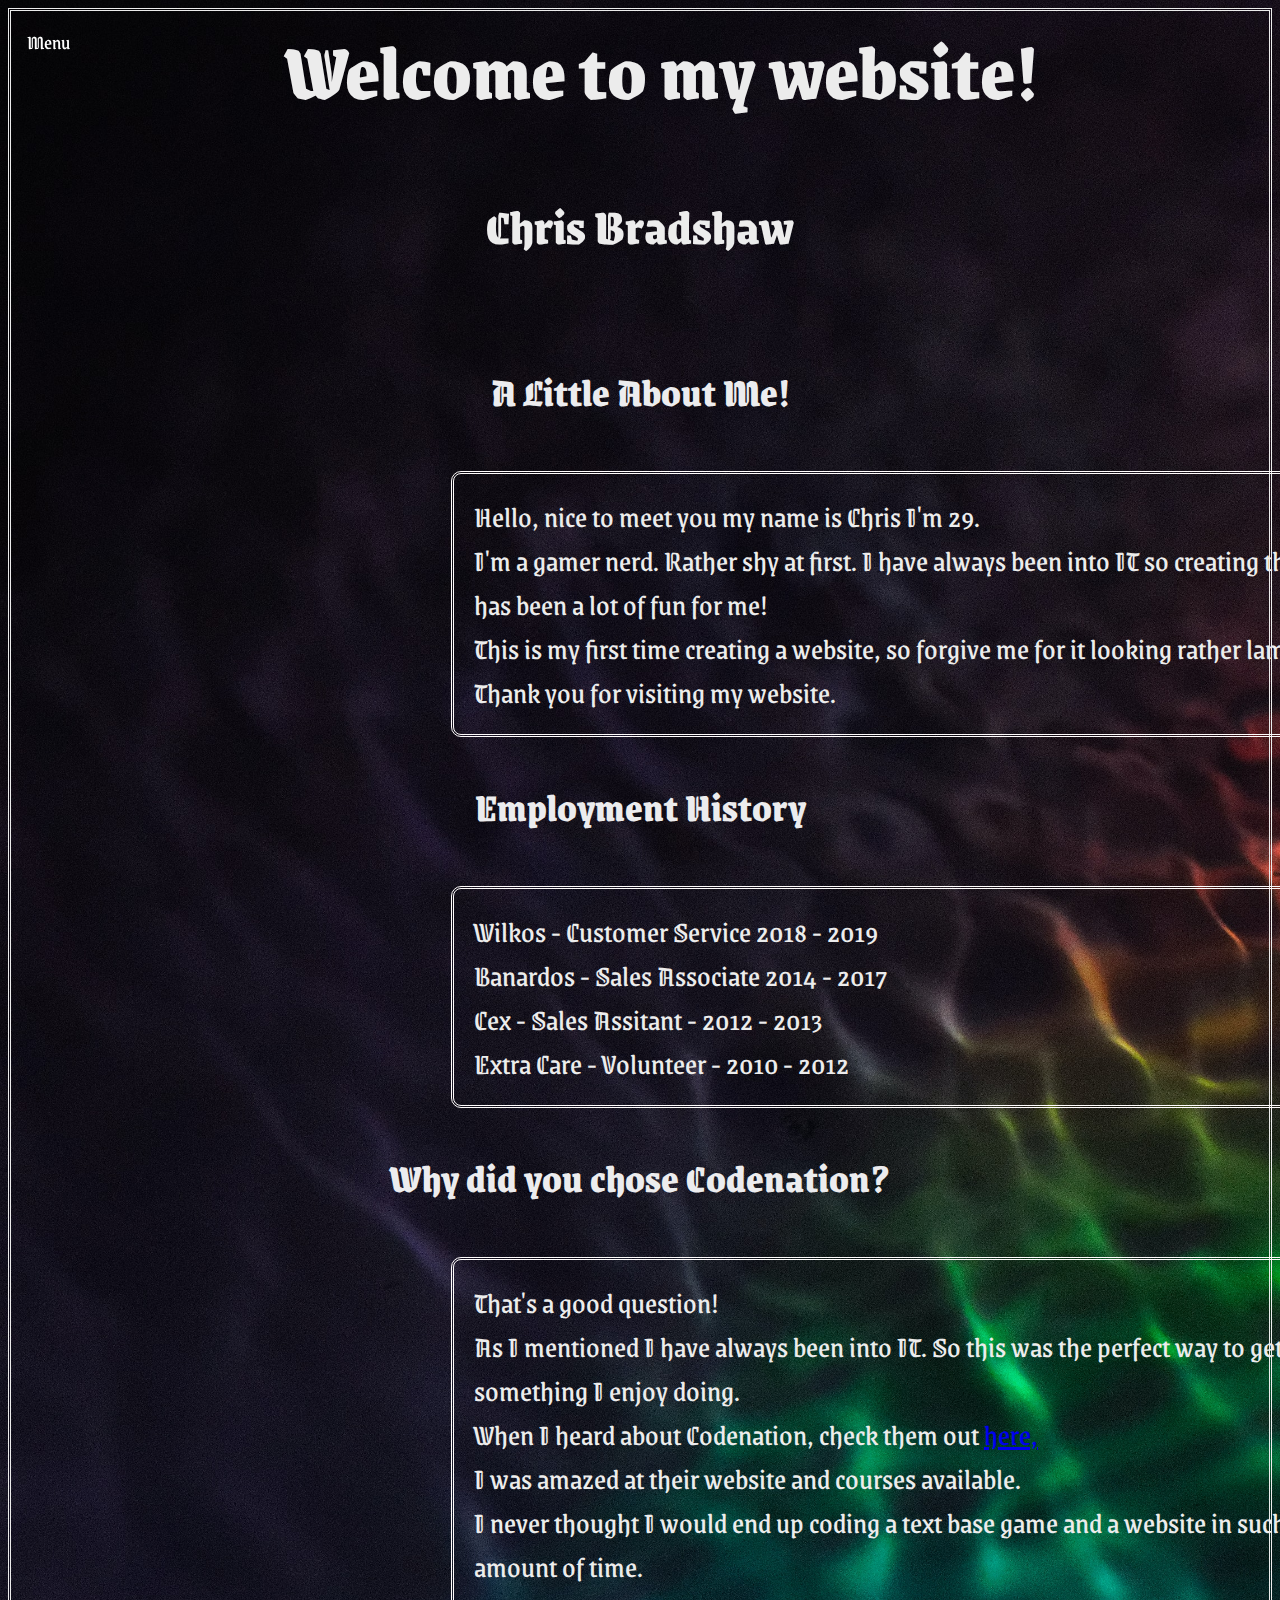
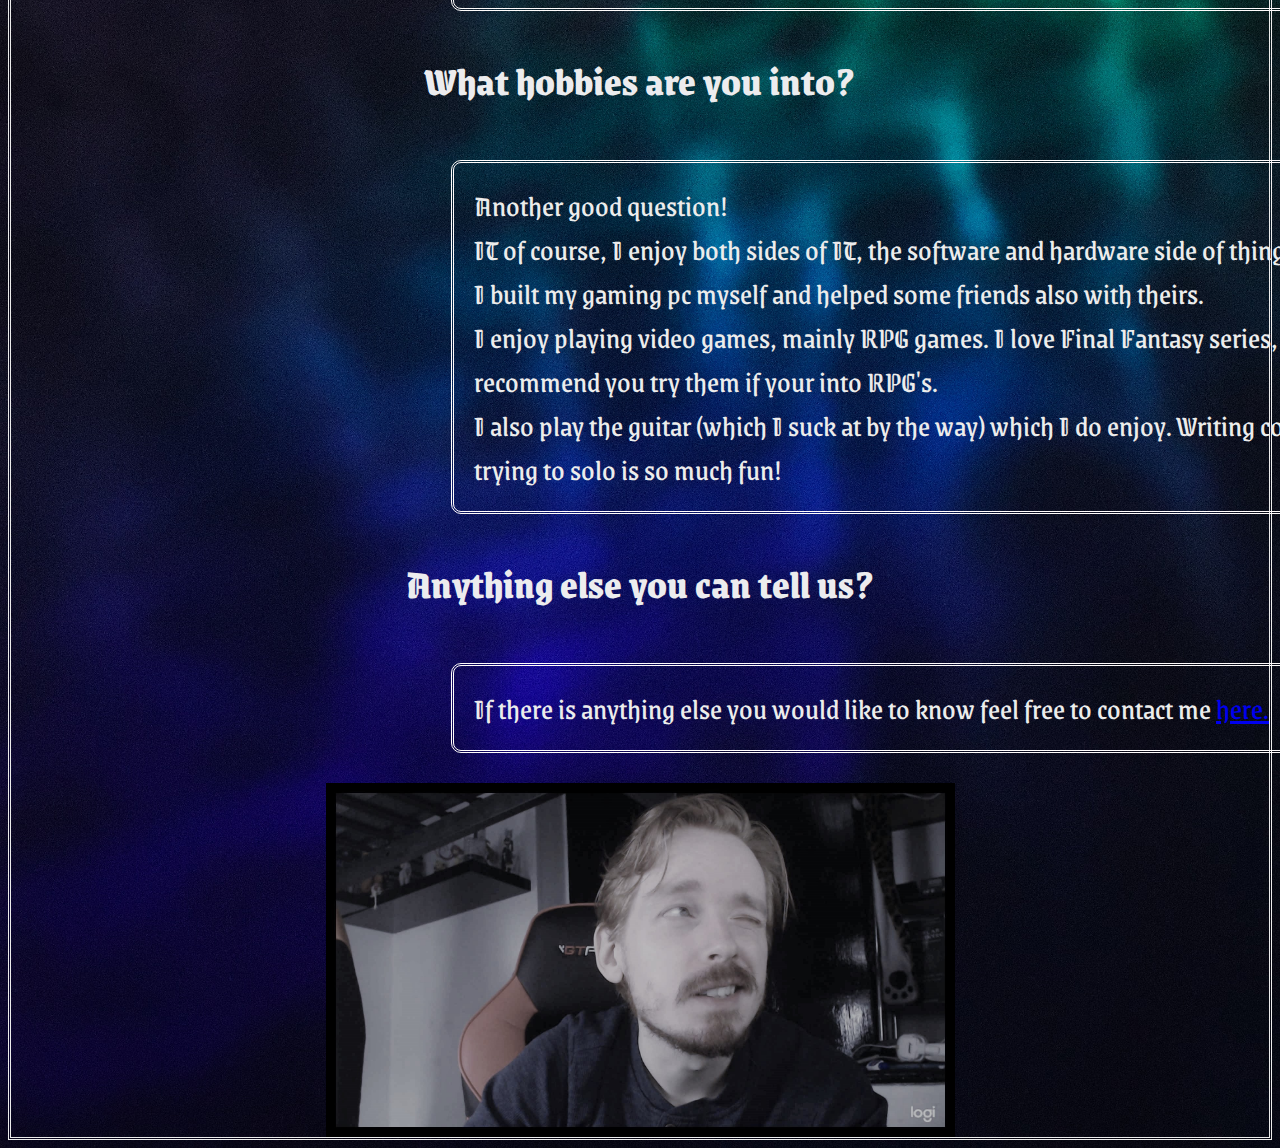
<file: index.html>
<!DOCTYPE html>
<html lang="en">
<head>
    <meta charset="UTF-8">
    <link rel="stylesheet" type="text/css" href="main.css">


    <div class="dropdown">
        <button class="dropbtn">Menu</button>
        <div class="dropdown-content">
        <ul><a href="index.html">Home</a>
        <a href="unit1o1.html">Unit 1 - Outcome 1</a>
        <a href="unit1o2.html">Unit 1 - Outcome 2</a>
        <a href="unit1o3.html">Unit 1 - Outcome 3</a>
        <a href="unit2o1.html">Unit 2 - Outcome 1</a>
        <a href="contactme.html">Contact Me</a>
        </ul>
        </div>
    </div>    
</head>
<body>

        <h1 id="Title"><b>Welcome to my website!</h1></b>   
        <br>
        <h2><b>Chris Bradshaw</b></h2>

    <title>My Homepage</title>

    <br>
    <h3><b>A Little About Me!</b></h3>
    <p>Hello, nice to meet you my name is Chris I'm 29.
    <br>I'm a gamer nerd. Rather shy at first. I have always been into IT so creating this website has been a lot of fun for me! 
    <br>This is my first time creating a website, so forgive me for it looking rather lame!
    <br>Thank you for visiting my website.</p>
    <div><h3><b>Employment History</b></h3>
    <p>Wilkos - Customer Service 2018 - 2019
    <br>Banardos - Sales Associate 2014 - 2017
    <br>Cex - Sales Assitant - 2012 - 2013
    <br>Extra Care - Volunteer - 2010 - 2012</p></div>
    
    <div><h3><b>Why did you chose Codenation?</b></h3>
    <p>That's a good question!
    <br>As I mentioned I have always been into IT. So this was the perfect way to get into something I enjoy doing.
    <br>When I heard about Codenation, check them out <a href="https://wearecodenation.com/" target="_blank">here,</a>
    <br>I was amazed at their website and courses available. 
    <br>I never thought I would end up coding a text base game and a website in such a short amount of time.</p></div>
    <div><h3><b>What hobbies are you into?</b></h3></div>
    <p>Another good question!
    <br>IT of course, I enjoy both sides of IT, the software and hardware side of things.
    <br>I built my gaming pc myself and helped some friends also with theirs.
    <br>I enjoy playing video games, mainly RPG games. I love Final Fantasy series, I would recommend you try them if your into RPG's.
    <br>I also play the guitar (which I suck at by the way) which I do enjoy. Writing cool riffs and trying to solo is so much fun!</div>
    <div><h3><b>Anything else you can tell us?</b></h3>
    <p>If there is anything else you would like to know feel free to contact me <a href="contactme.html">here.</a></p></div>
    
    <img src="images/2019-10-16_11-33-57 (2).jpg" alt="Picture or Me">
</body>
</html>
</file>
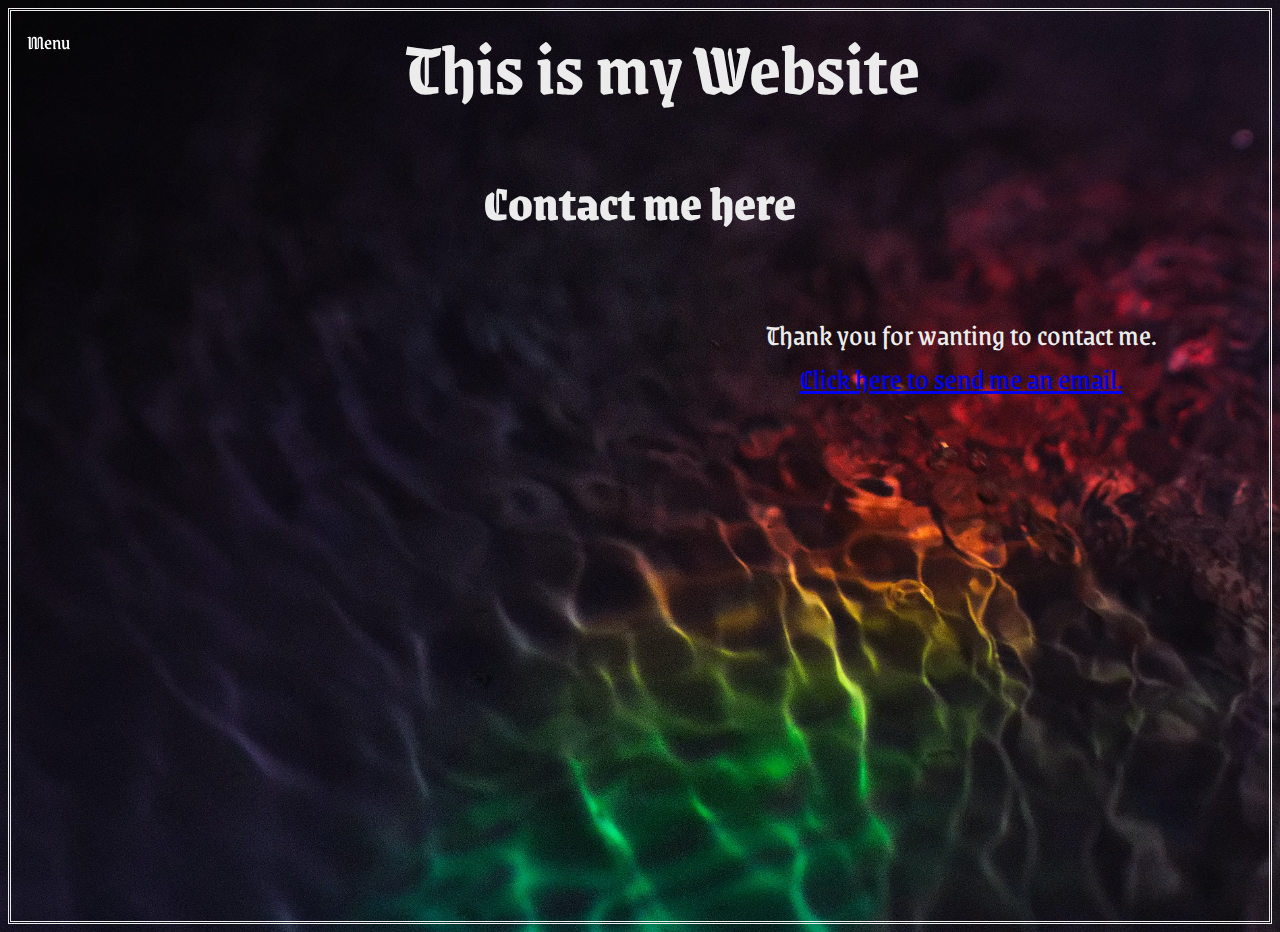
<file: contactme.html>
<!DOCTYPE html>
<html lang="en">
<head>
    <meta charset="UTF-8">
    <link rel="stylesheet" type="text/css" href="main.css">
    <div class="dropdown">
        <button class="dropbtn">Menu</button>
        <div class="dropdown-content">
        <ul><a href="index.html">Home</a>
        <a href="unit1o1.html">Unit 1 - Outcome 1</a>
        <a href="unit1o2.html">Unit 1 - Outcome 2</a>
        <a href="unit1o3.html">Unit 1 - Outcome 3</a>
        <a href="unit2o1.html">Unit 2 - Outcome 1</a>
        <a href="contactme.html">Contact Me</a></li>
        </ul>
        </div>
    </div> 

    <h1>This is my Website</h1> 
<!-- Heading 1 - 6, 1 being largest etc -->
    <div>
        <h2><b>Contact me here</h2></b>  
    </div>
    <title>Contact Me</title>
</head>
<body>

<div><p id="contactme">Thank you for wanting to contact me.
    <br><a href="mailto:chrisb-1991@outlook.com?
        subject="HTML link>Click here to send me an email.</a></p></div>  
        <br>
        <br>
        <br>
        <br>
        <br>
        <br>
        <br>
        <br>
        <br>
        <br>
        <br>
        <br>
        <br>
        <br>
        <br>
        <br>
        <br>
        <br>
        <br>
        <br>
        <br>
        <br>
        <br>
        <br>
        <br>
        <br>

</body>
</html>
</file>
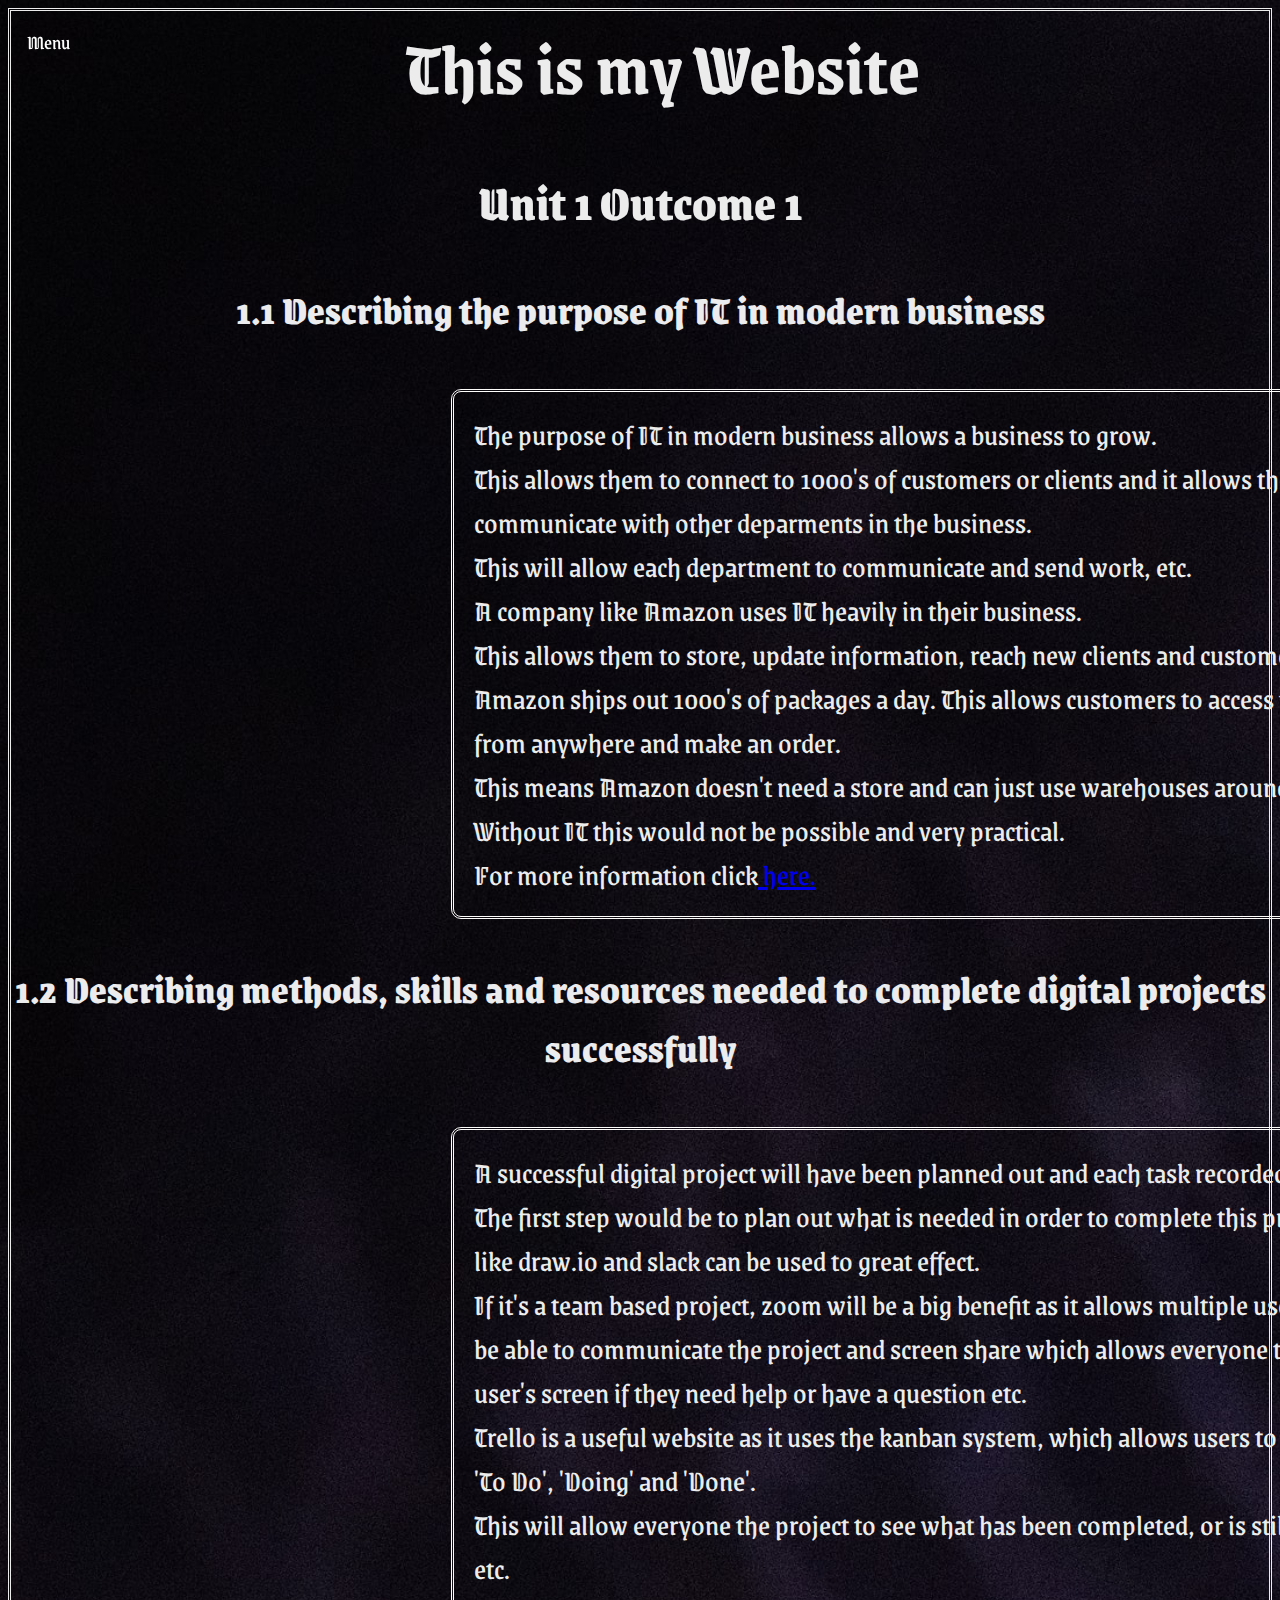
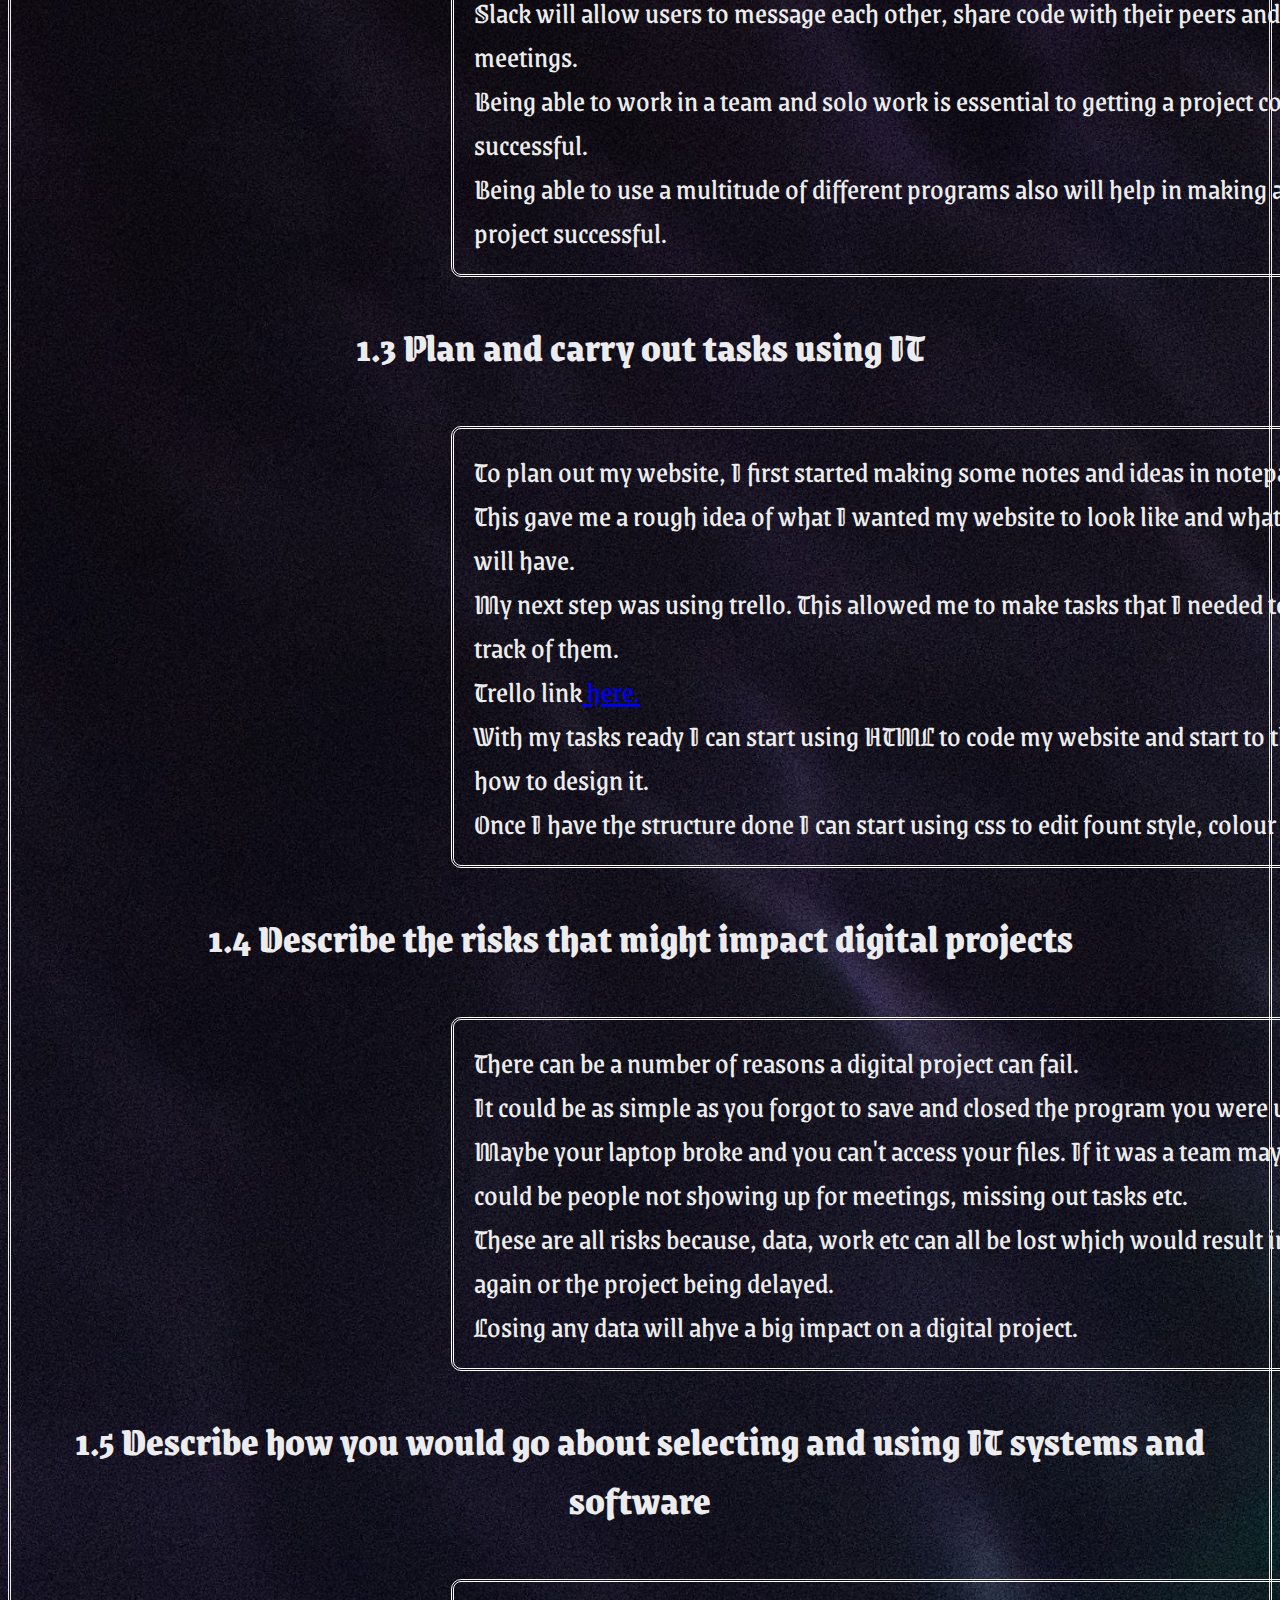
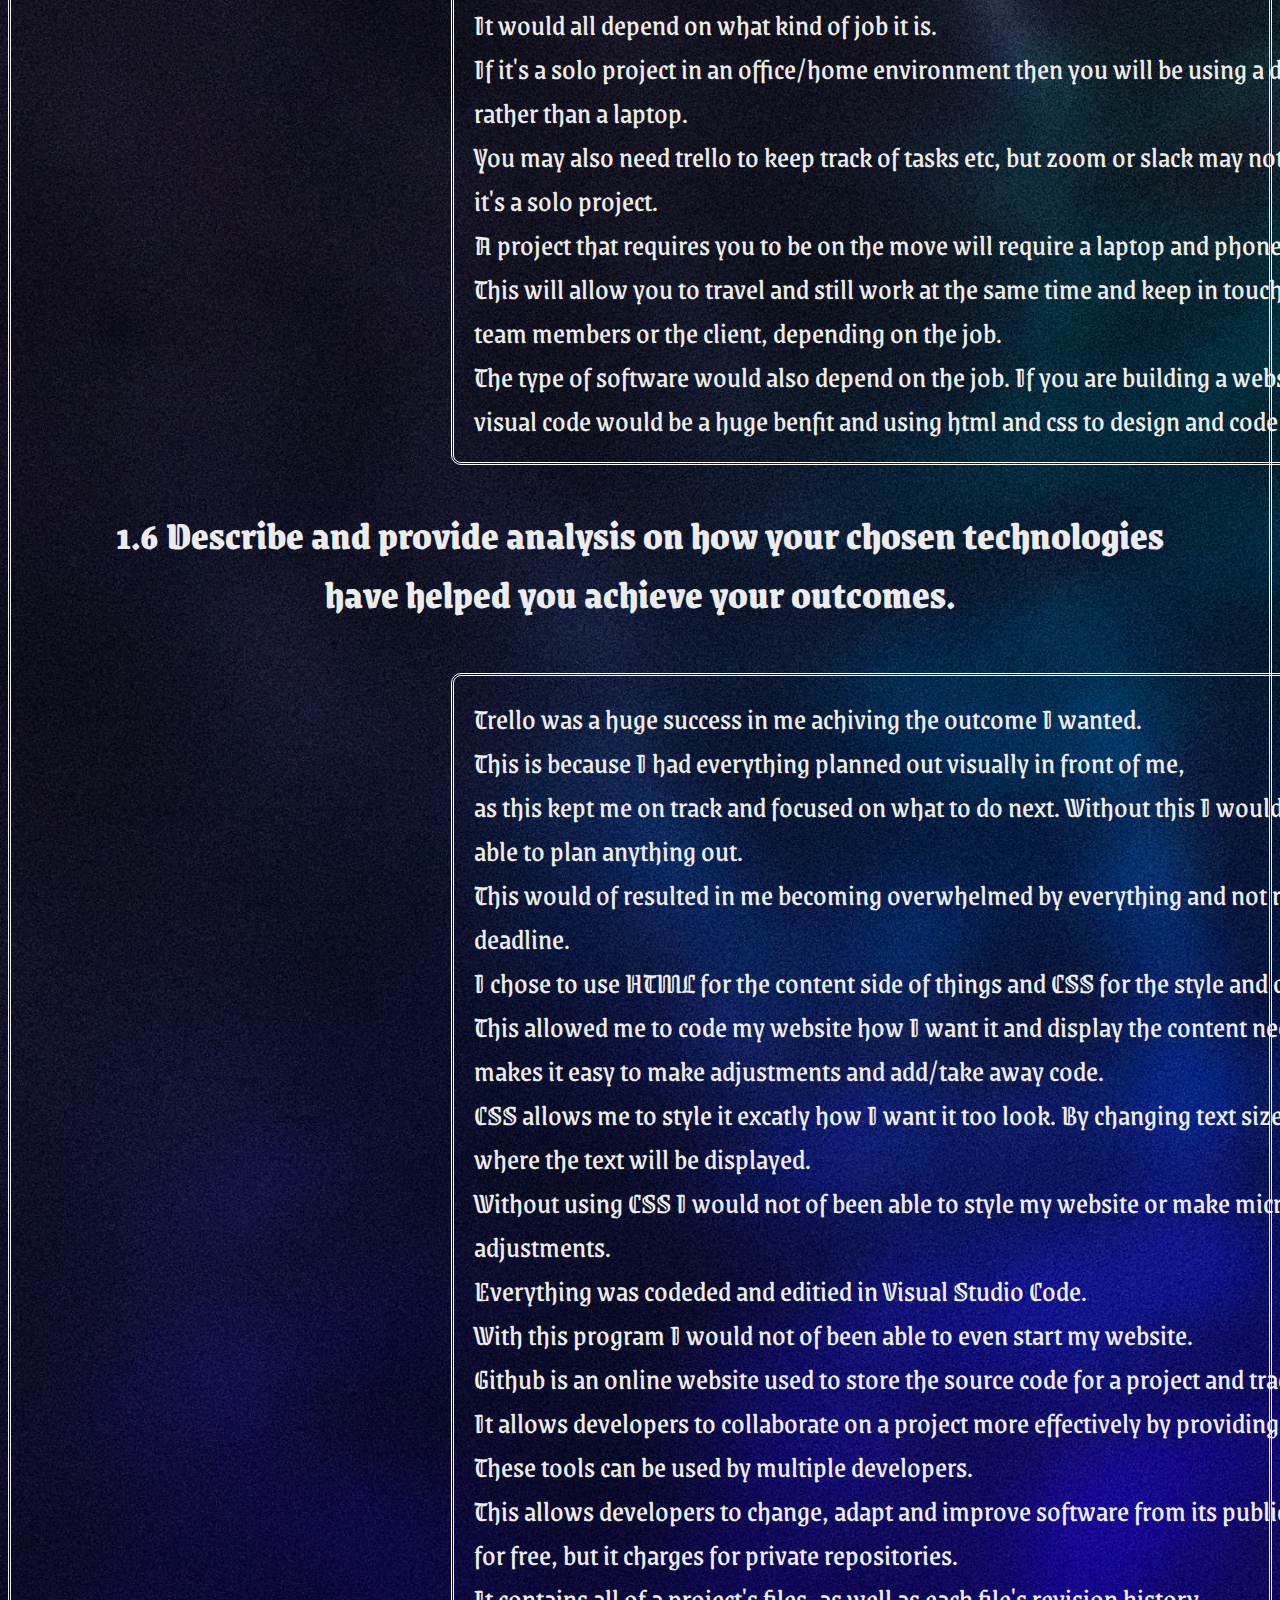
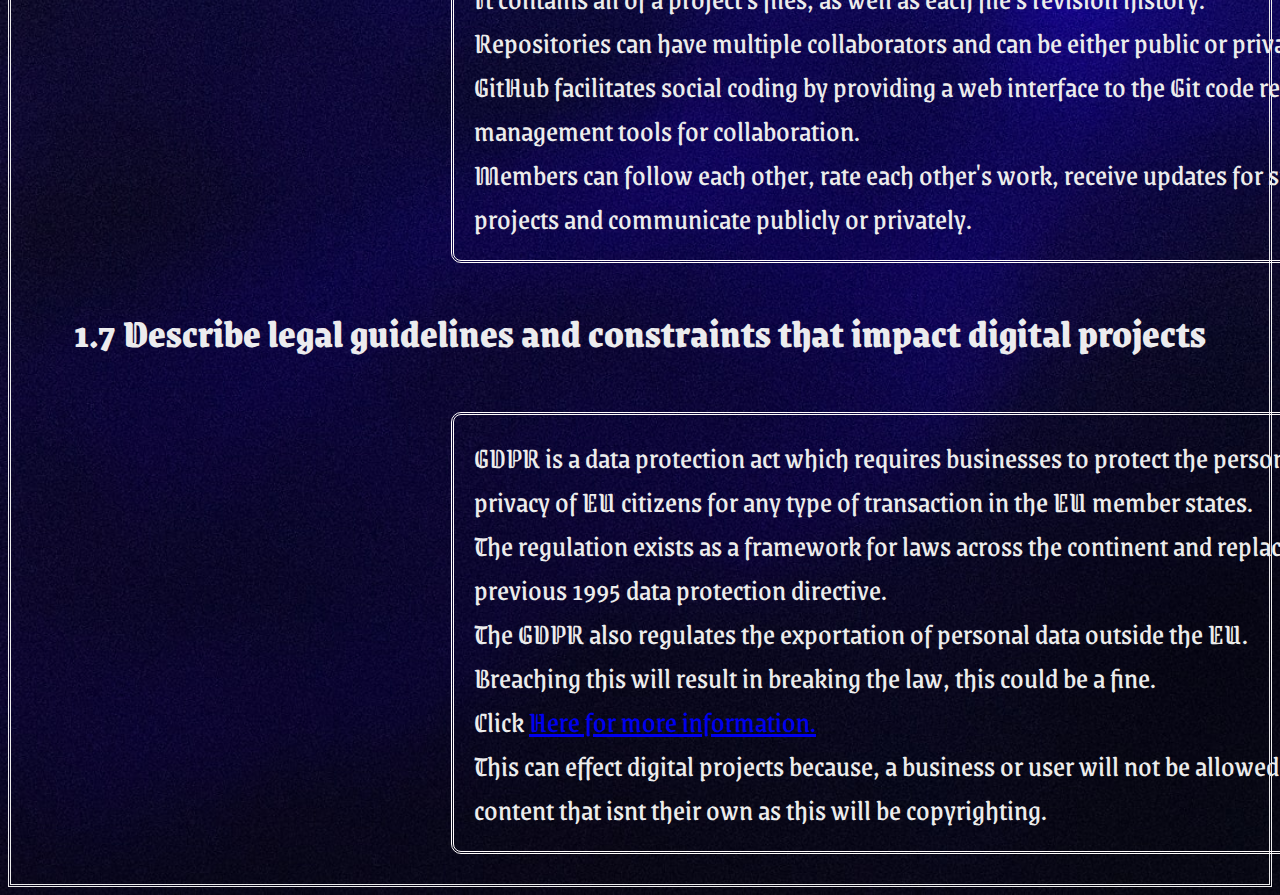
<file: unit1o1.html>
<!DOCTYPE html>
<html lang="en">
<head>
    <meta charset="UTF-8">
    <link rel="stylesheet" type="text/css" href="main.css">
    <div class="dropdown">
        <button class="dropbtn">Menu</button>
        <div class="dropdown-content">
        <ul><a href="index.html">Home</a>
        <a href="unit1o1.html">Unit 1 - Outcome 1</a>
        <a href="unit1o2.html">Unit 1 - Outcome 2</a>
        <a href="unit1o3.html">Unit 1 - Outcome 3</a>
        <a href="unit2o1.html">Unit 2 - Outcome 1</a>
        <a href="contactme.html">Contact Me</a></li>
        </ul>
        </div>
    </div> 

    <h1>This is my Website</h1> 
    <!-- Heading 1 - 6, 1 being largest etc -->
       
</head>
<body>
   
        <h2><b>Unit 1 Outcome 1</h2></b>   
    <title>Unit 1 Outcome 1</title>
    <div><h3><b>1.1 Describing the purpose of IT in modern business</b></h3> 
        <p> The purpose of IT in modern business allows a business to grow.
        <br>This allows them to connect to 1000's of customers or clients and it allows them to communicate with other deparments in the business.
        <br>This will allow each department to communicate and send work, etc. 
        <br>A company like Amazon uses IT heavily in their business.
        <br>This allows them to store, update information, reach new clients and customers etc.
        <br>Amazon ships out 1000's of packages a day. This allows customers to access their website from anywhere and make an order. 
        <br>This means Amazon doesn't need a store and can just use warehouses around the Country. 
        <br>Without IT this would not be possible and very practical.
        <br>For more information click<a href="https://www.south.edu/blog/importance-information-technology-business/"target="_blank"> here.</a></p></div> 

    <div><h3><b>1.2 Describing methods, skills and resources needed to complete digital projects successfully</b></h3>
        <p>A successful digital project will have been planned out and each task recorded.
        <br>The first step would be to plan out what is needed in order to complete this project. Tools like draw.io and slack can be used to great effect.
        <br>If it's a team based project, zoom will be a big benefit as it allows multiple users online to be able to communicate the project and screen share which allows everyone to see that user's screen if they need help or have a question etc.
        <br>Trello is a useful website as it uses the kanban system, which allows users to make a list of 'To Do', 'Doing' and 'Done'. 
        <br>This will allow everyone the project to see what has been completed, or is still in progress etc.
        <br>Slack will allow users to message each other, share code with their peers and set up zoom meetings.
        <br>Being able to work in a team and solo work is essential to getting a project complete and successful.
        <br>Being able to use a multitude of different programs also will help in making a digital project successful.
        <br></p></div>

    <div><h3><b>1.3 Plan and carry out tasks using IT</b></h3>
        <p>To plan out my website, I first started making some notes and ideas in notepad.
        <br>This gave me a rough idea of what I wanted my website to look like and what content it will have.
        <br>My next step was using trello. This allowed me to make tasks that I needed to do and keep track of them.
        <br>Trello link<a href="https://trello.com/b/LdwN87yC/website"target="_blank"> here.</a>
        <br>With my tasks ready I can start using HTML to code my website and start to think about how to design it.
        <br>Once I have the structure done I can start using css to edit fount style, colour etc
        <br></p></div>

        <div><h3><b>1.4 Describe the risks that might impact digital projects</b></h3>
        <p>There can be a number of reasons a digital project can fail.
        <br>It could be as simple as you forgot to save and closed the program you were using.
        <br>Maybe your laptop broke and you can't access your files. If it was a team maybe project it could be people not showing up for meetings, missing out tasks etc.
        <br>These are all risks because, data, work etc can all be lost which would result in starting again or the project being delayed.
        <br>Losing any data will ahve a big impact on a digital project.</p></div> 

     <div><h3><b>1.5 Describe how you would go about selecting and using IT systems and software</b></h3>
        <p>It would all depend on what kind of job it is.
        <br>If it's a solo project in an office/home environment then you will be using a desktop pc rather than a laptop.
        <br>You may also need trello to keep track of tasks etc, but zoom or slack may not be needed as it's a solo project.
        <br>A project that requires you to be on the move will require a laptop and phone.
        <br>This will allow you to travel and still work at the same time and keep in touch with other team members or the client, depending on the job.
        <br>The type of software would also depend on the job. If you are building a website, using visual code would be a huge benfit and using html and css to design and code it.</p></div> 
        
        <div><h3><b>1.6 Describe and provide analysis on how your chosen technologies 
            <br>have helped you achieve your outcomes.</b></h3>
            <p>Trello was a huge success in me achiving the outcome I wanted. 
            <br>This is because I had everything planned out visually in front of me,
            <br>as this kept me on track and focused on what to do next. Without this I wouldn't of been able to plan anything out.
            <br>This would of resulted in me becoming overwhelmed by everything and not reaching my deadline.
            <br>I chose to use HTML for the content side of things and CSS for the style and design.
            <br>This allowed me to code my website how I want it and display the content needed. It also makes it easy to make adjustments and add/take away code.
            <br>CSS allows me to style it excatly how I want it too look. By changing text size or adjusting where the text will be displayed.
            <br>Without using CSS I would not of been able to style my website or make micro adjustments.
            <br>Everything was codeded and editied in Visual Studio Code.
            <br>With this program I would not of been able to even start my website.
            <br>Github is an online website used to store the source code for a project and track the code.
            <br>It allows developers to collaborate on a project more effectively by providing tools to use. These tools can be used by multiple developers.
            <br>This allows developers to change, adapt and improve software from its public repositories for free, but it charges for private repositories.
            <br>It contains all of a project's files, as well as each file's revision history.
            <br>Repositories can have multiple collaborators and can be either public or private. 
            <br>GitHub facilitates social coding by providing a web interface to the Git code repository and management tools for collaboration.
            <br>Members can follow each other, rate each other's work, receive updates for specific projects and communicate publicly or privately.</p></div>
            
        <div><h3><b>1.7 Describe legal guidelines and constraints that impact digital projects</b></h3>    
        <p>GDPR is a data protection act which requires businesses to protect the personal data and privacy of EU citizens for any type of transaction in the EU member states. 
        <br>The regulation exists as a framework for laws across the continent and replaced the previous 1995 data protection directive.
        <br>The GDPR also regulates the exportation of personal data outside the EU. 
        <br>Breaching this will result in breaking the law, this could be a fine. 
        <br>Click <a href="https://ico.org.uk/for-organisations/guide-to-data-protection/guide-to-the-general-data-protection-regulation-gdpr//"target="_blank">Here for more information.</a>
        <br>This can effect digital projects because, a business or user will not be allowed to post any content that isnt their own as this will be copyrighting.</p></div>   
</body>
</html>
</file>
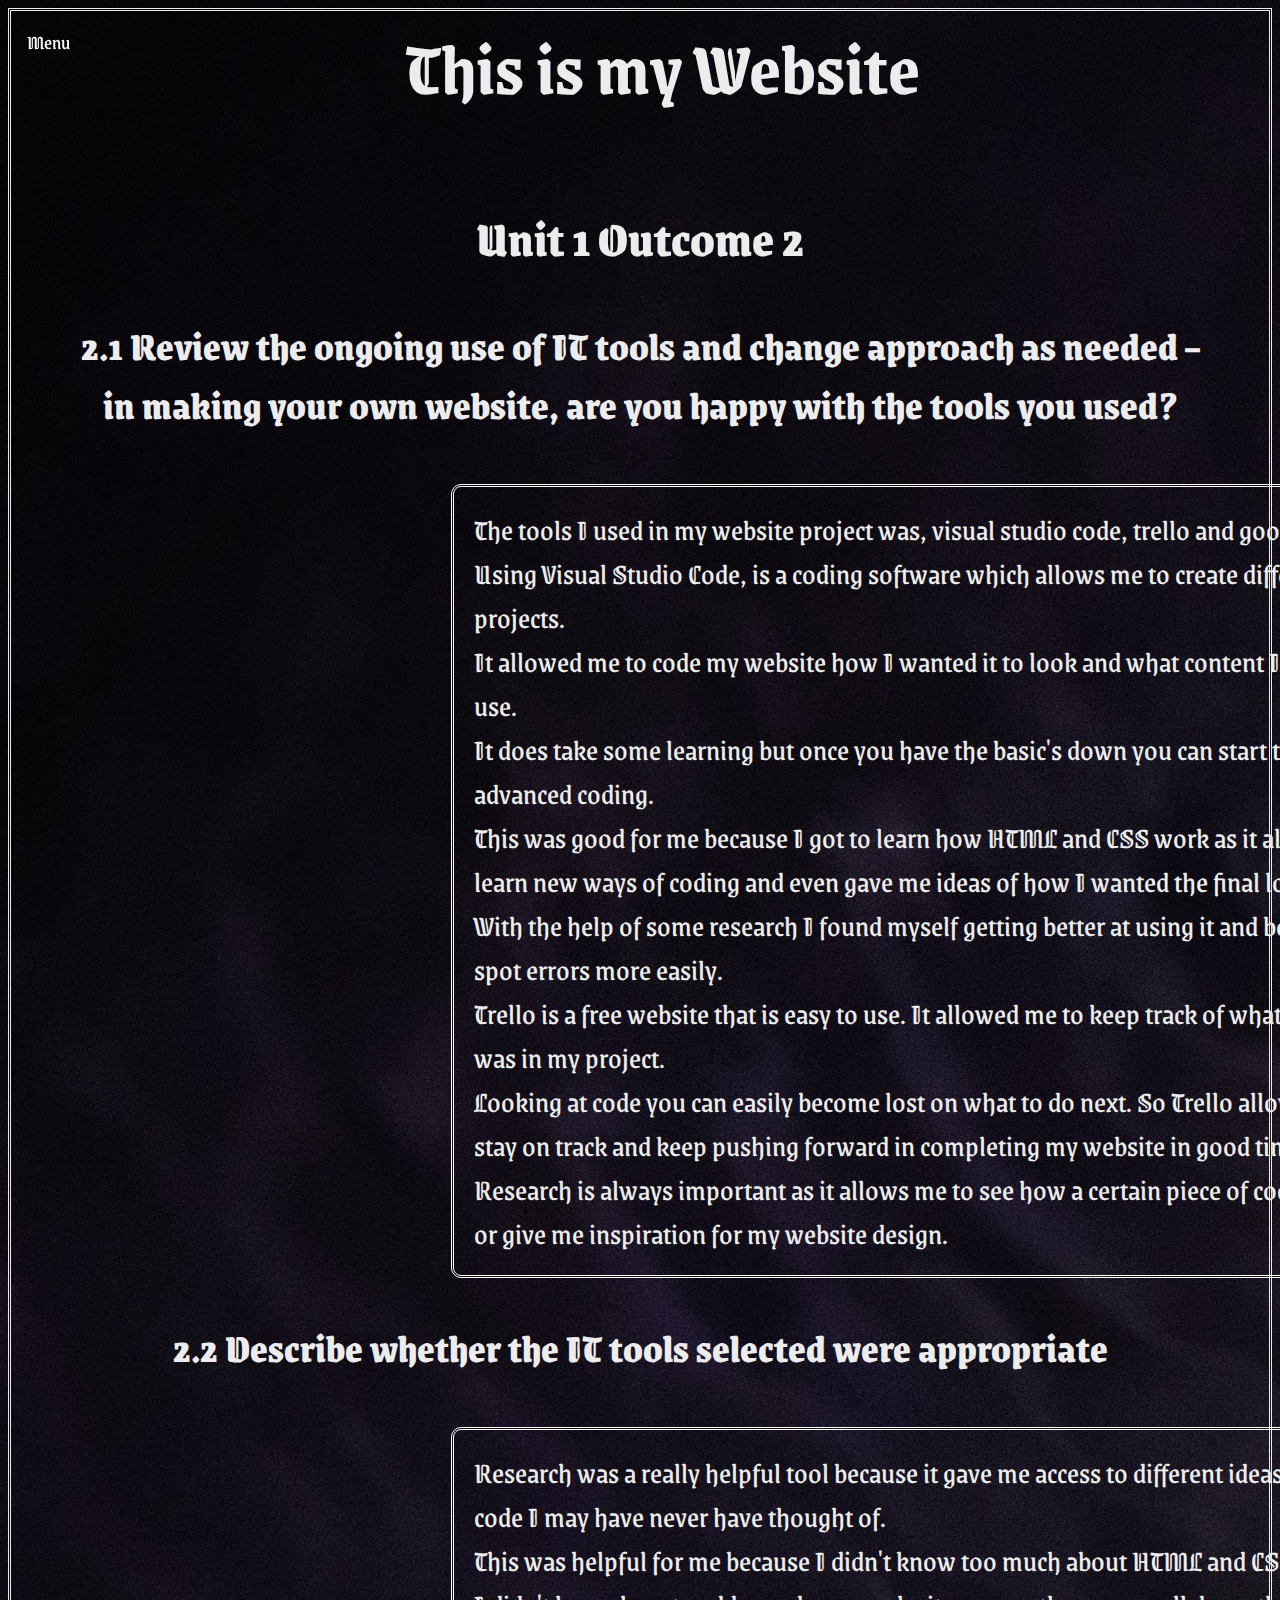
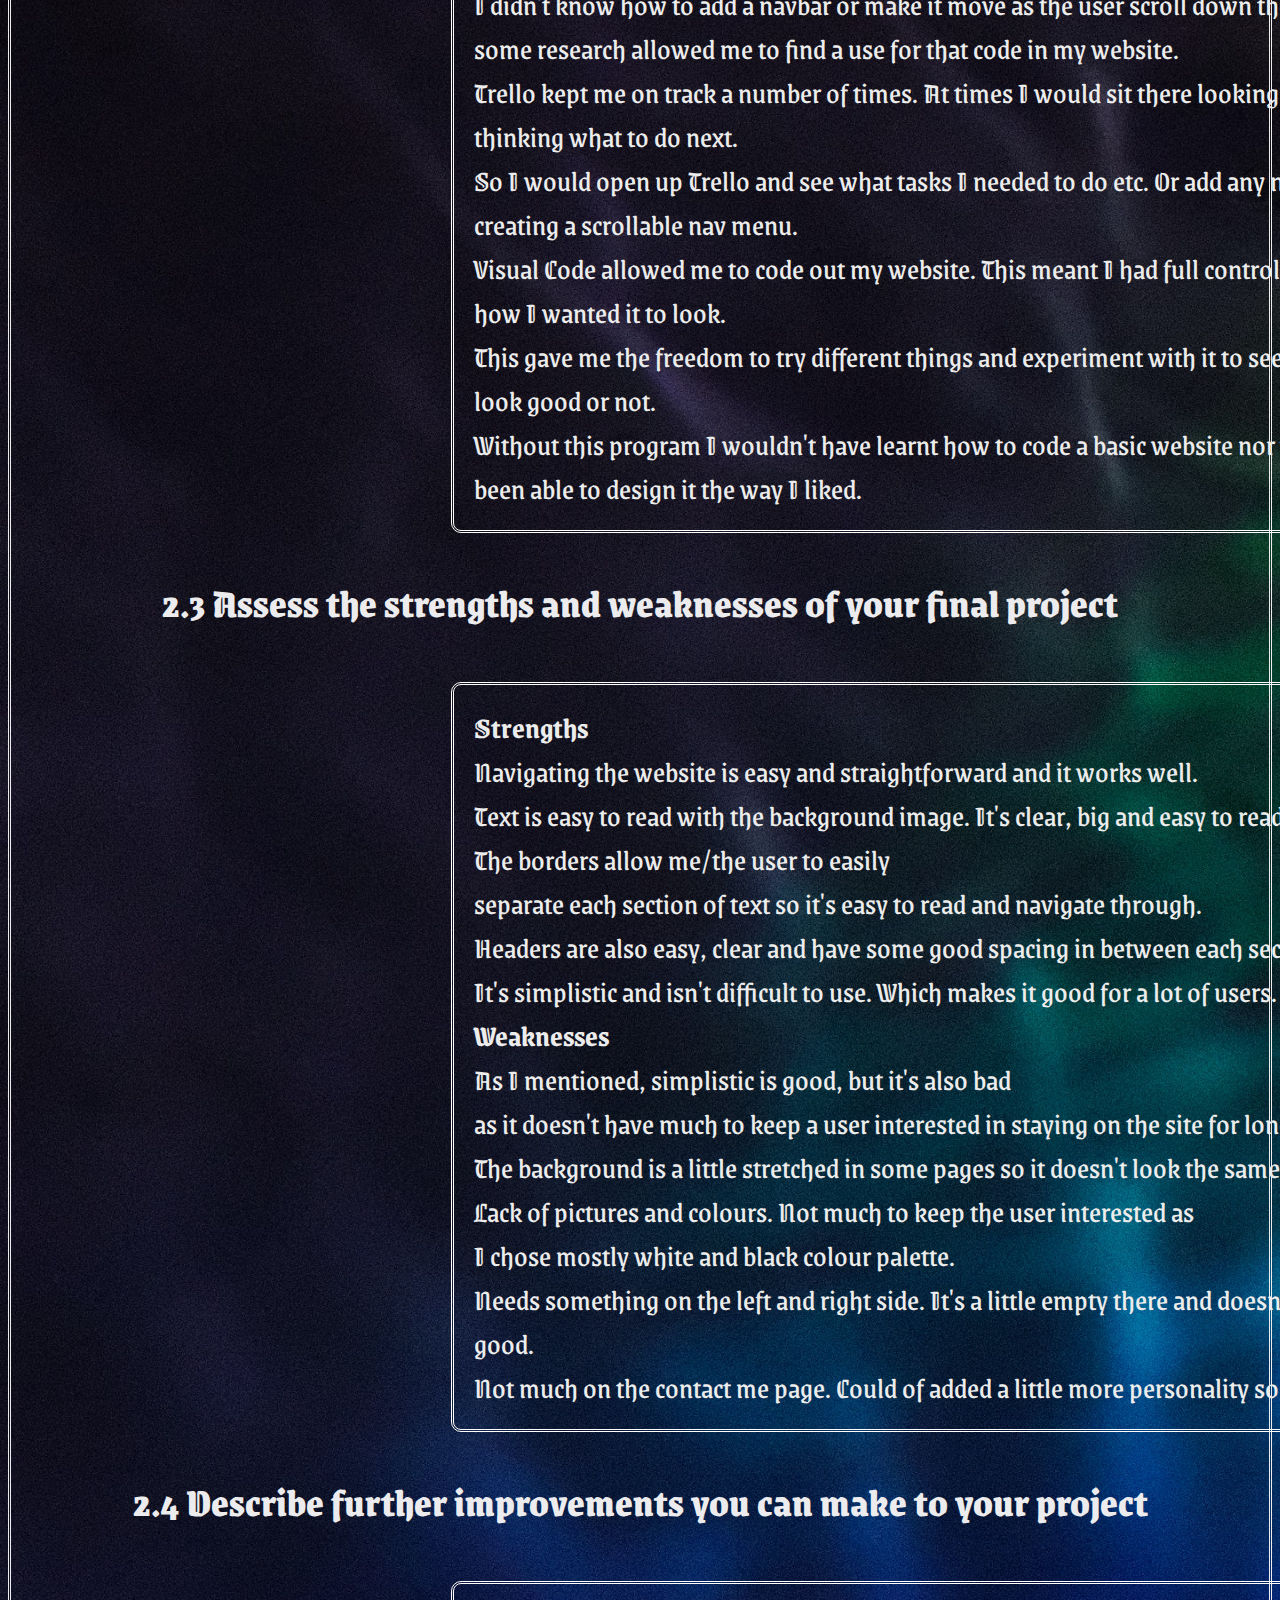
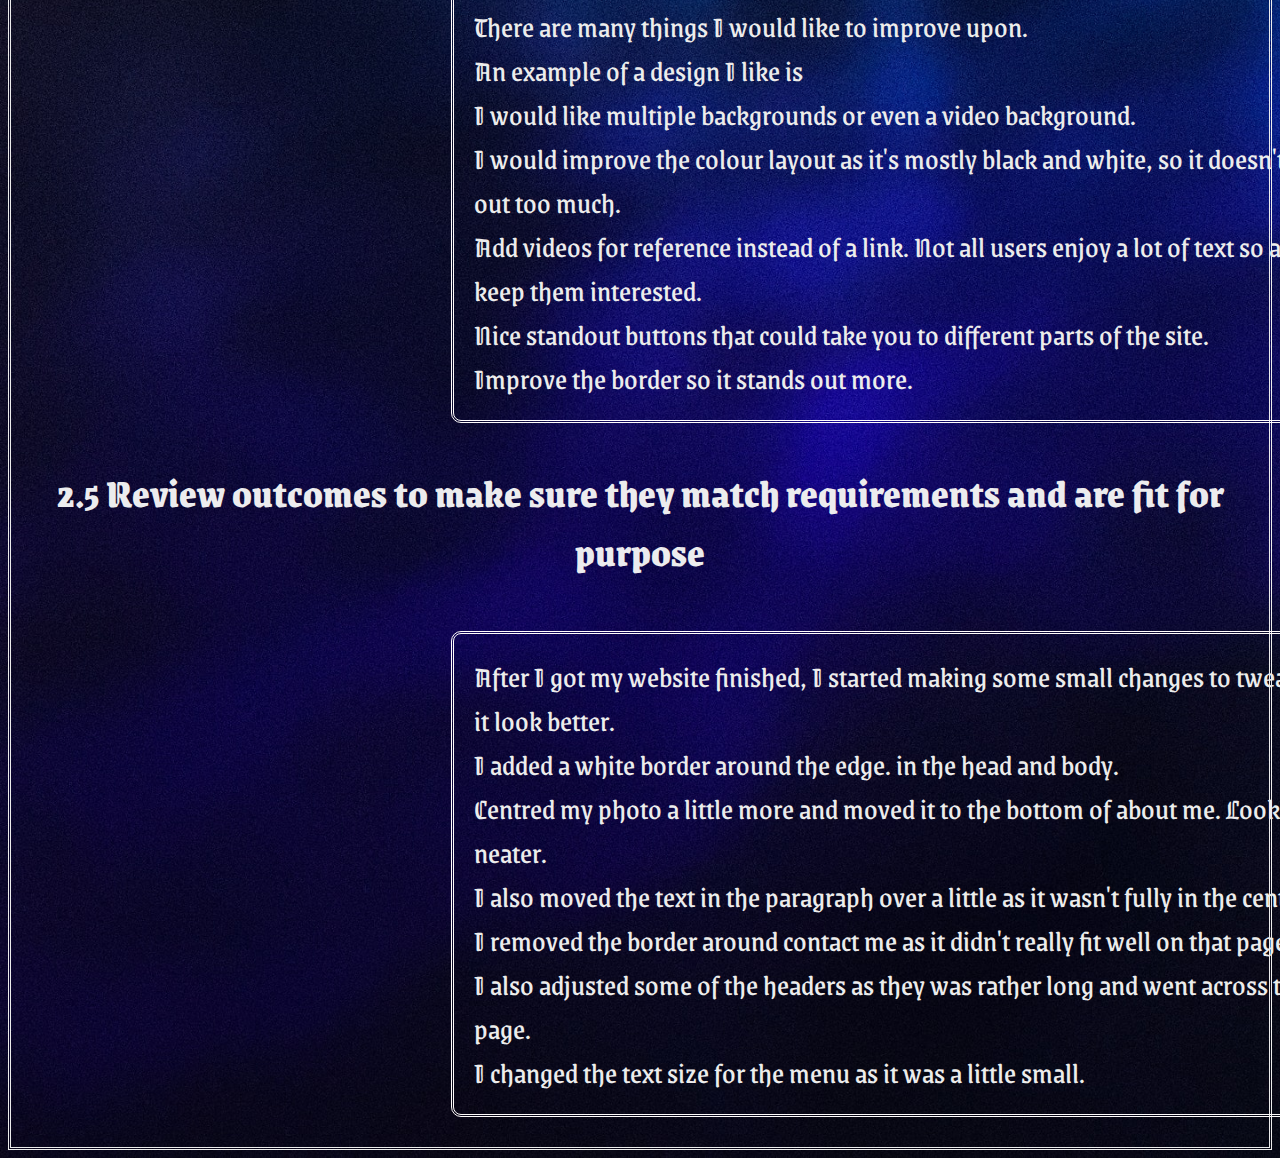
<file: unit1o2.html>
<!DOCTYPE html>
<html lang="en">
<head>
    <meta charset="UTF-8">
    <link rel="stylesheet" type="text/css" href="main.css">

    <div class="dropdown">
        <button class="dropbtn">Menu</button>
        <div class="dropdown-content">
        <ul><a href="index.html">Home</a>
        <a href="unit1o1.html">Unit 1 - Outcome 1</a>
        <a href="unit1o2.html">Unit 1 - Outcome 2</a>
        <a href="unit1o3.html">Unit 1 - Outcome 3</a>
        <a href="unit2o1.html">Unit 2 - Outcome 1</a>
        <a href="contactme.html">Contact Me</a></li>
        </ul>
        </div>
    </div> 

    <h1>This is my Website</h1> 
    <!-- Heading 1 - 6, 1 being largest etc -->
        <br>
        <br>
        <div>
            <h2><b>Unit 1 Outcome 2</h2></b>   
        </div>
        
    <title>Unit 1 Outcome 2</title>
</head>
<body>
    <div><h3><b>2.1 Review the ongoing use of IT tools and change approach as needed – 
        <br>in making your own website, are you happy with the tools you used?</b></h3> 
    <p>The tools I used in my website project was, visual studio code, trello and google search. 
    <br>Using Visual Studio Code, is a coding software which allows me to create different types of projects. 
    <br>It allowed me to code my website how I wanted it to look and what content I wanted to use. 
    <br>It does take some learning but once you have the basic's down you can start to learn more advanced coding. 
    <br>This was good for me because I got to learn how HTML and CSS work as it allowed me to learn new ways of coding and even gave me ideas of how I wanted the final look to be. 
    <br>With the help of some research I found myself getting better at using it and being able to spot errors more easily.
    <br>Trello is a free website that is easy to use. It allowed me to keep track of what and where I was in my project. 
    <br>Looking at code you can easily become lost on what to do next. So Trello allowed me to stay on track and keep pushing forward in completing my website in good time.
    <br>Research is always important as it allows me to see how a certain piece of code may work or give me inspiration for my website design.</p></div>
    
   <div><h3><b>2.2 Describe whether the IT tools selected were appropriate</b></h3>
    <p>Research was a really helpful tool because it gave me access to different ideas, designs and code I may have never have thought of. 
    <br>This was helpful for me because I didn't know too much about HTML and CSS coding. 
    <br>I didn't know how to add a navbar or make it move as the user scroll down the page, but some research allowed me to find a use for that code in my website.
    <br>Trello kept me on track a number of times. At times I would sit there looking at my code thinking what to do next. 
    <br>So I would open up Trello and see what tasks I needed to do etc. Or add any new tasks like creating a scrollable nav menu.
    <br>Visual Code allowed me to code out my website. This meant I had full control of what and how I wanted it to look. 
    <br>This gave me the freedom to try different things and experiment with it to see what would look good or not. 
    <br>Without this program I wouldn't have learnt how to code a basic website nor would I have been able to design it the way I liked.</p></div> 

    <div><h3><b>2.3 Assess the strengths and weaknesses of your final project</b></h3>
    <p><b>Strengths</b>    
    <br>Navigating the website is easy and straightforward and it works well.    
    <br>Text is easy to read with the background image.
    It's clear, big and easy to read.    
    <br>The borders allow me/the user to easily 
    separate each section of text so it's easy to read and navigate through.    
    <br>Headers are also easy, clear and have some good spacing in between each section.   
    <br>It's simplistic and isn't difficult to use. Which makes it good for a lot of users.    
    <br><b>Weaknesses</b>    
    <br>As I mentioned, simplistic is good, but it's also bad 
    as it doesn't have much to keep a user interested in staying on the site for long.    
    <br>The background is a little stretched in some pages so it doesn't look the same on every page.   
    <br>Lack of pictures and colours. Not much to keep the user interested as 
    I chose mostly white and black colour palette.    
    <br>Needs something on the left and right side. It's a little empty there and doesn't look too good.    
    <br>Not much on the contact me page. Could of added a little more personality so it.</p></div>

    <div><h3><b>2.4 Describe further improvements you can make to your project </b></h3>
    <p>There are many things I would like to improve upon.
    <br>An example of a design I like is <a href="https://eu.finalfantasyxiv.com/"target="_blank"></a>
    <br>I would like multiple backgrounds or even a video background.
    <br>I would improve the colour layout as it's mostly black and white, so it doesn't really stand out too much.
    <br>Add videos for reference instead of a link. Not all users enjoy a lot of text so a video will keep them interested.
    <br>Nice standout buttons that could take you to different parts of the site.
    <br>Improve the border so it stands out more.</p></div>

    <div><h3><b>2.5 Review outcomes to make sure they match requirements and are fit for purpose</b></h3>
    <p>After I got my website finished, I started making some small changes to tweak it and make it look better.
    <br>I added a white border around the edge. in the head and body.
    <br>Centred my photo a little more and moved it to the bottom of about me. Looks much neater.
    <br>I also moved the text in the paragraph over a little as it wasn't fully in the centre.
    <br>I removed the border around contact me as it didn't really fit well on that page.
    <br>I also adjusted some of the headers as they was rather long and went across the whole page.
    <br>I changed the text size for the menu as it was a little small.</p></div>

</body>
</html>
</file>
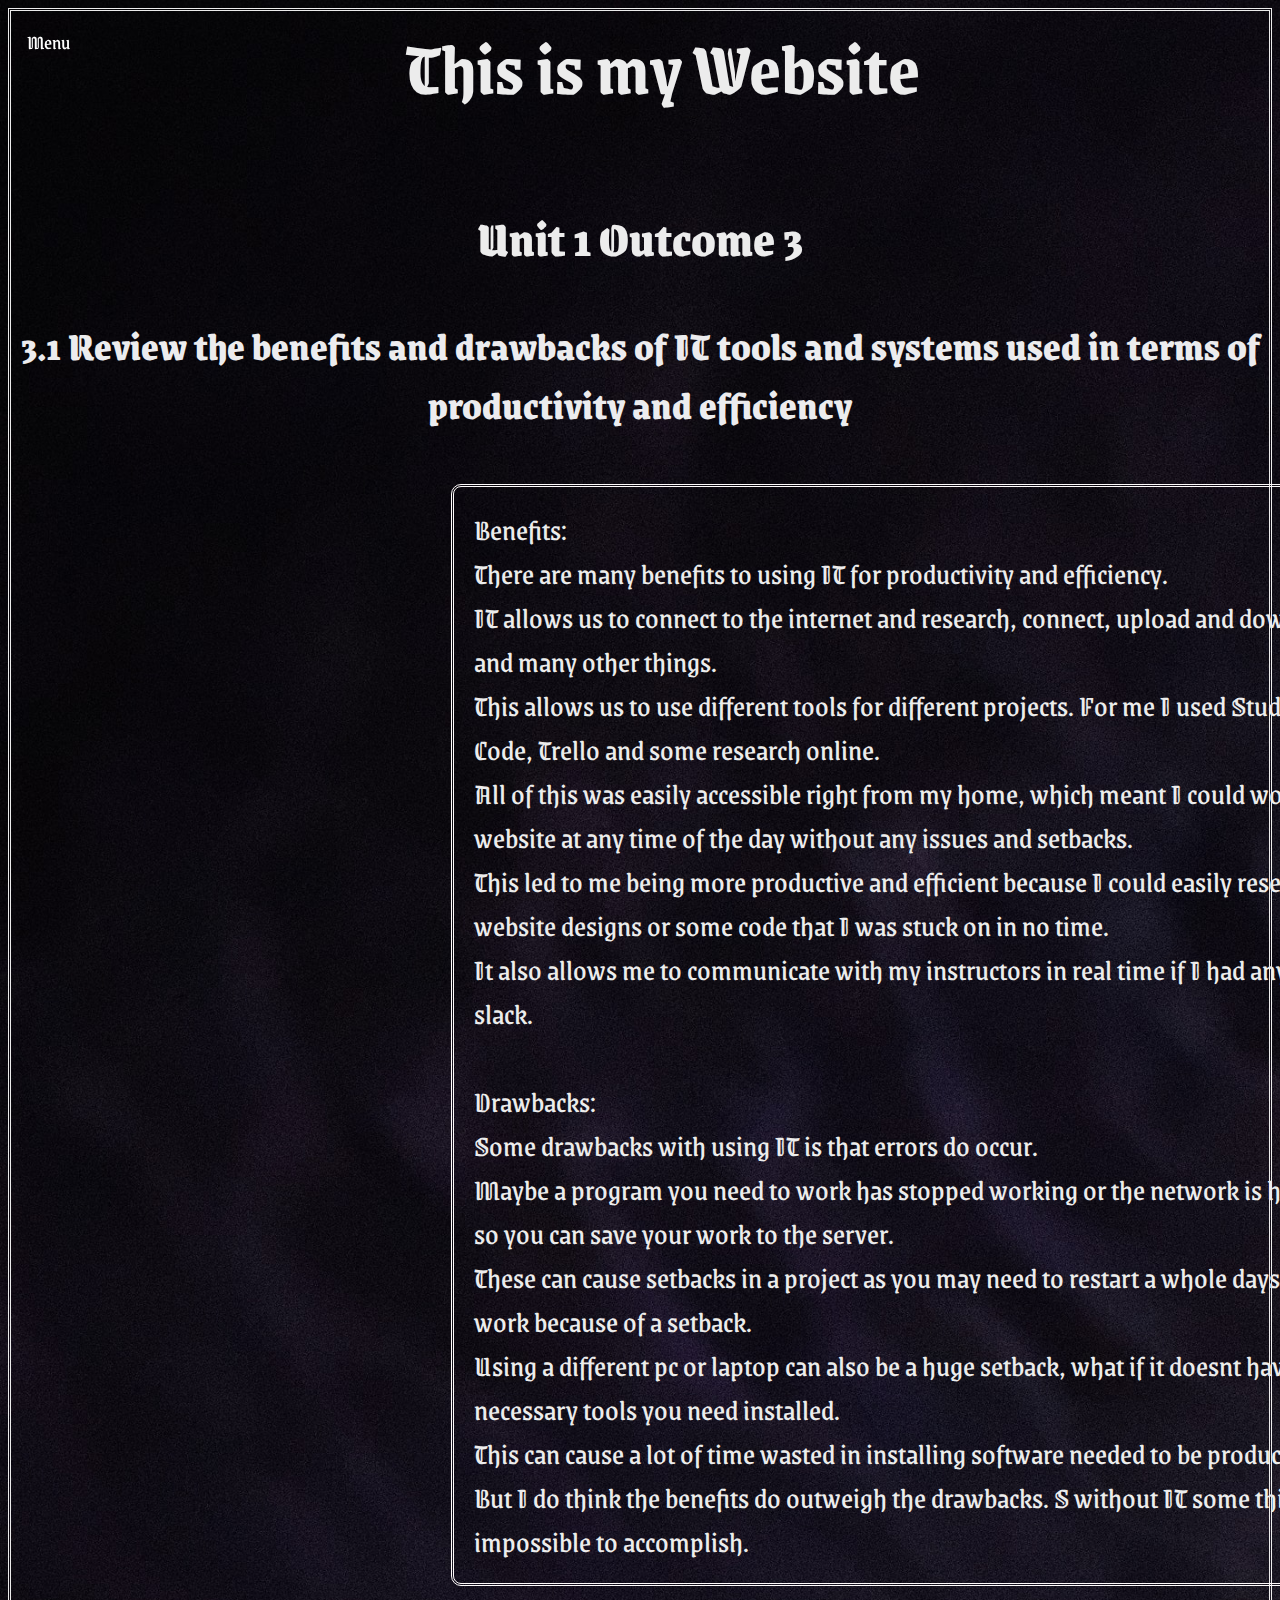
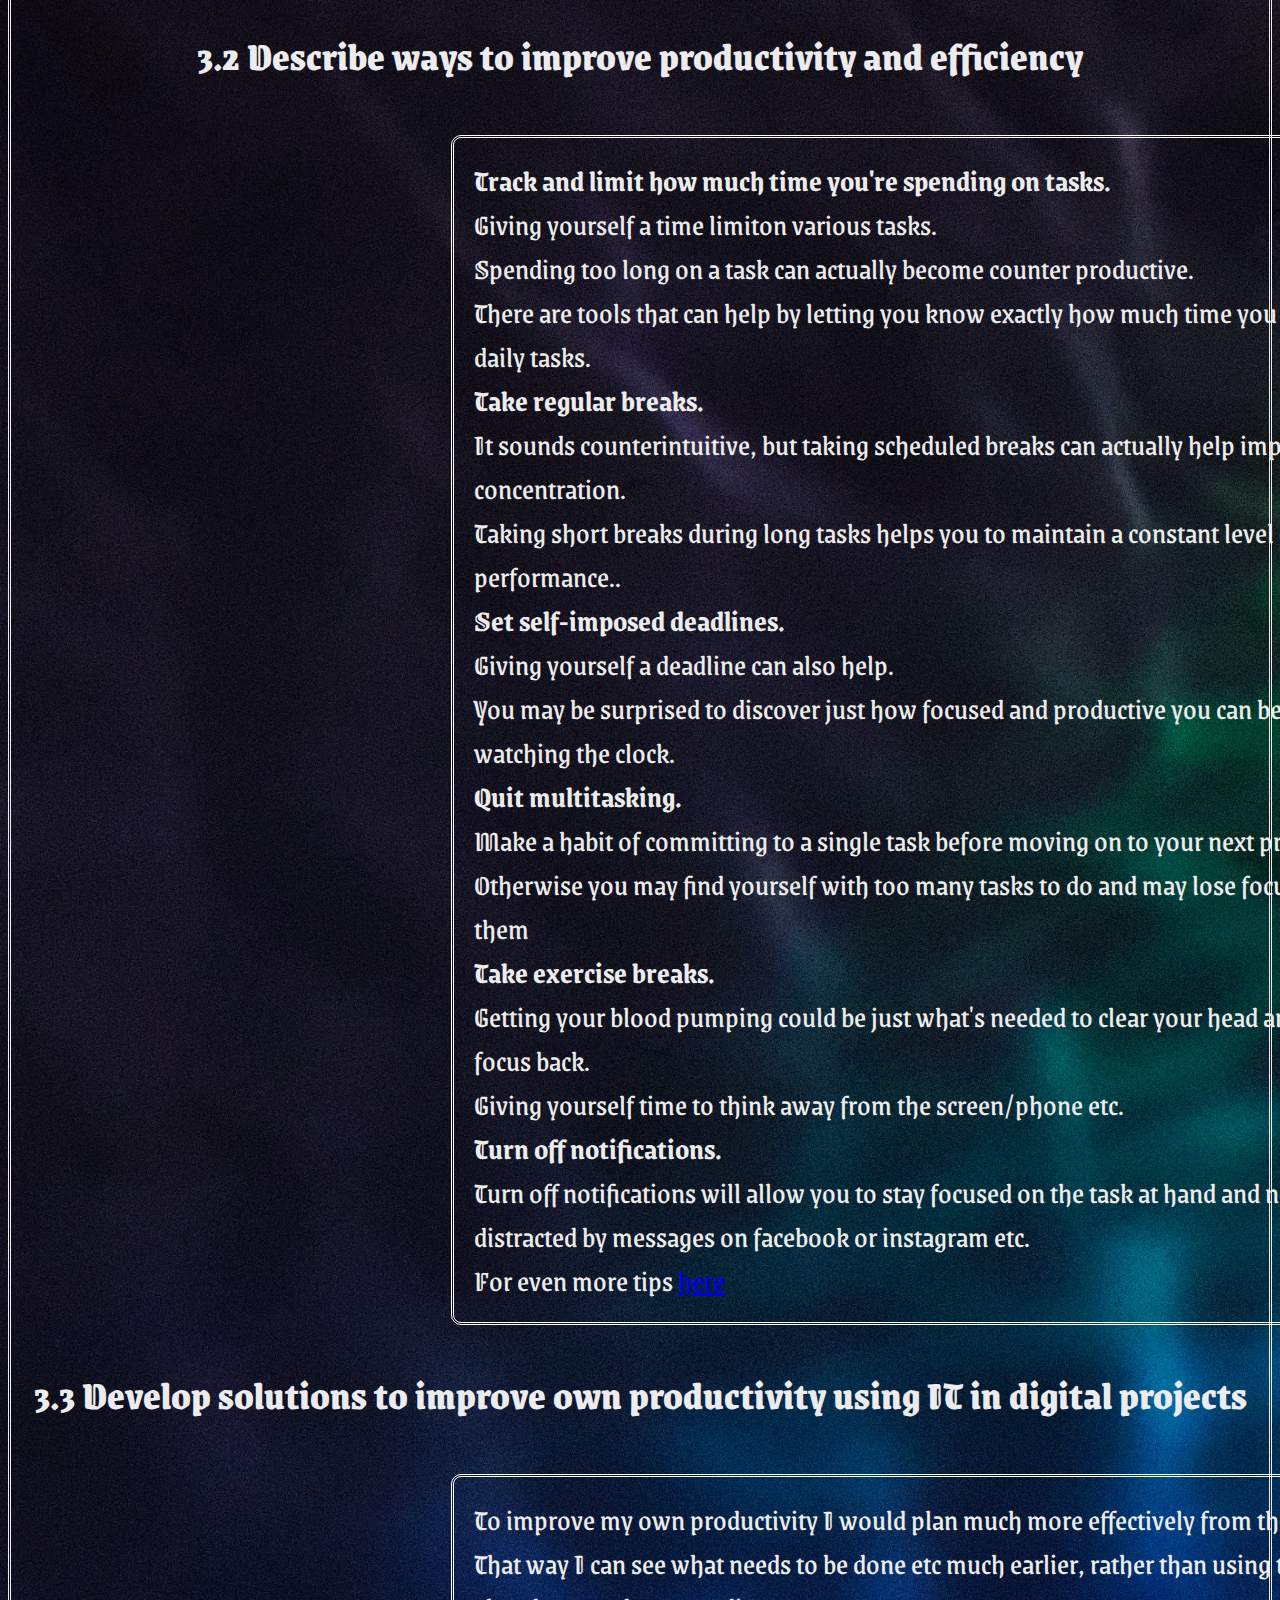
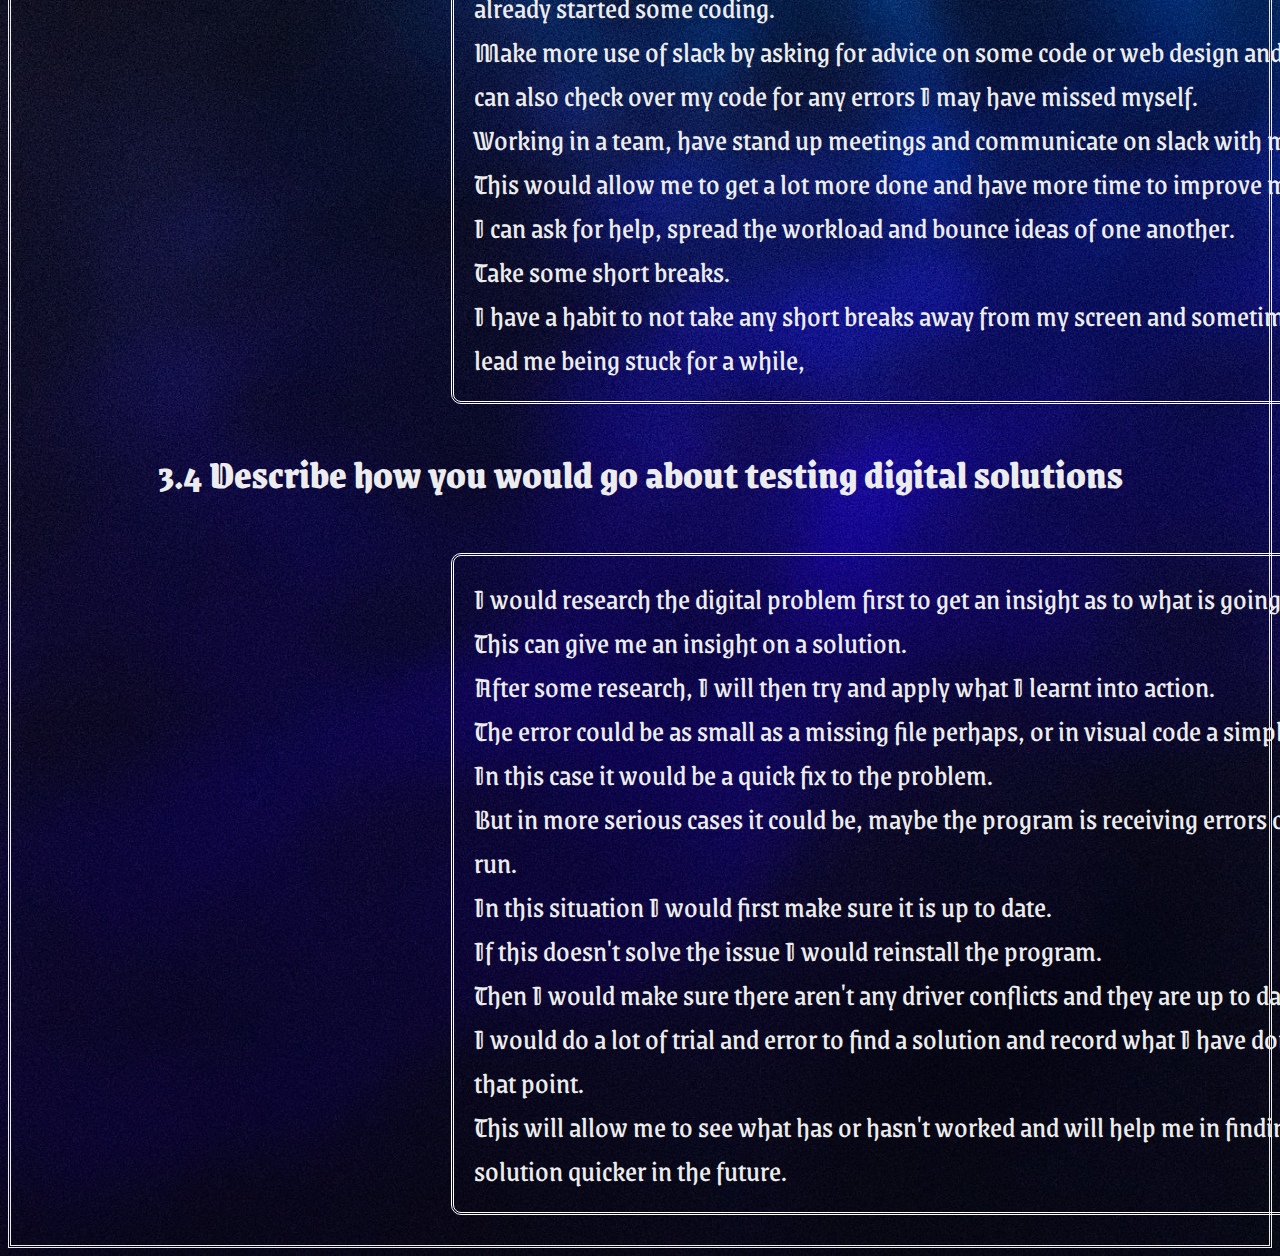
<file: unit1o3.html>
<!DOCTYPE html>
<html lang="en">
<head>
    <meta charset="UTF-8">
    <link rel="stylesheet" type="text/css" href="main.css">
    <div class="dropdown">
        <button class="dropbtn">Menu</button>
        <div class="dropdown-content">
        <ul><a href="index.html">Home</a>
        <a href="unit1o1.html">Unit 1 - Outcome 1</a>
        <a href="unit1o2.html">Unit 1 - Outcome 2</a>
        <a href="unit1o3.html">Unit 1 - Outcome 3</a>
        <a href="unit2o1.html">Unit 2 - Outcome 1</a>
        <a href="contactme.html">Contact Me</a></li>
        </ul>
        </div>
    </div> 


    <h1>This is my Website</h1> 
    <!-- Heading 1 - 6, 1 being largest etc -->
        <br>
        <br>
        <div>
            <h2><b>Unit 1 Outcome 3</h2></b> 
        </div>
    <title>Unit 1 Outcome 3</title>
</head>
<body>
    <div><h3><b>3.1 Review the benefits and drawbacks of IT tools and systems used in terms of productivity and efficiency</b></h3>
    <p>Benefits:
            <br>There are many benefits to using IT for productivity and efficiency. 
            <br>IT allows us to connect to the internet and research, connect, upload and download files and many other things. 
            <br>This allows us to use different tools for different projects. For me I used Studio Visual Code, Trello and some research online. 
            <br>All of this was easily accessible right from my home, which meant I could work on my website at any time of the day without any issues and setbacks. 
            <br>This led to me being more productive and efficient because I could easily research some website designs or some code that I was stuck on in no time. 
            <br>It also allows me to communicate with my instructors in real time if I had any issues using slack.
            <br>
            <br>Drawbacks:
            <br>Some drawbacks with using IT is that errors do occur. 
            <br>Maybe a program you need to work has stopped working or the network is having issues so you can save your work to the server. 
            <br>These can cause setbacks in a project as you may need to restart a whole days worth of work because of a setback. 
            <br>Using a different pc or laptop can also be a huge setback, what if it doesnt have the necessary tools you need installed. 
            <br>This can cause a lot of time wasted in installing software needed to be productive.
            <br>But I do think the benefits do outweigh the drawbacks. S without IT some things may be impossible to accomplish.</p></div> 

    <div><h3><b>3.2 Describe ways to improve productivity and efficiency</b></h3>
            <p><b>Track and limit how much time you're spending on tasks.</b>
            <br>Giving yourself a time limiton various tasks. 
            <br>Spending too long on a task can actually become counter productive. 
            <br>There are tools that can help by letting you know exactly how much time you spend on daily tasks.
            <br><b>Take regular breaks.</b>
            <br>It sounds counterintuitive, but taking scheduled breaks can actually help improve your concentration.
            <br>Taking short breaks during long tasks helps you to maintain a constant level of performance..
            <br><b>Set self-imposed deadlines.</b>
            <br>Giving yourself a deadline can also help. 
            <br>You may be surprised to discover just how focused and productive you can be when you're watching the clock.
            <br><b>Quit multitasking.</b>
            <br>Make a habit of committing to a single task before moving on to your next project. 
            <br>Otherwise you may find yourself with too many tasks to do and may lose focus on all off them
            <br><b>Take exercise breaks.</b>
            <br>Getting your blood pumping could be just what's needed to clear your head and get your focus back.
            <br>Giving yourself time to think away from the screen/phone etc.
            <br><b>Turn off notifications.</b>
            <br>Turn off notifications will allow you to stay focused on the task at hand and not get distracted by messages on facebook or instagram etc.
            <br>For even more tips <a Click href="https://www.weekly10.com/blog/how-to-improve-productivity-at-work-in-2020-and-some-tools-to-help/"target="_blank">here</a>
        </p></div>

    <div><h3><b>3.3 Develop solutions to improve own productivity using IT in digital projects</b></h3>
            <p>To improve my own productivity I would plan much more effectively from the start.
            <br>That way I can see what needs to be done etc much earlier, rather than using trello after I already started some coding.
            <br>Make more use of slack by asking for advice on some code or web design and maybe they can also check over my code for any errors I may have missed myself.
            <br>Working in a team, have stand up meetings and communicate on slack with my team.
            <br>This would allow me to get a lot more done and have more time to improve my code. 
            <br>I can ask for help, spread the workload and bounce ideas of one another.
            <br>Take some short breaks.
            <br>I have a habit to not take any short breaks away from my screen and sometimes this can lead me being stuck for a while,</p></div>
            
    <div><h3><b>3.4 Describe how you would go about testing digital solutions</b></h3>
            <p>I would research the digital problem first to get an insight as to what is going on.
            <br>This can give me an insight on a solution.
            <br>After some research, I will then try and apply what I learnt into action.
            <br>The error could be as small as a missing file perhaps, or in visual code a simple syntax error.
            <br>In this case it would be a quick fix to the problem.
            <br>But in more serious cases it could be, maybe the program is receiving errors or will not run.
            <br>In this situation I would first make sure it is up to date.
            <br>If this doesn't solve the issue I would reinstall the program.
            <br>Then I would make sure there aren't any driver conflicts and they are up to date.
            <br>I would do a lot of trial and error to find a solution and record what I have done up until that point.
            <br>This will allow me to see what has or hasn't worked and will help me in finding the solution quicker in the future. </p></div>

   
</body>
</html>
</file>
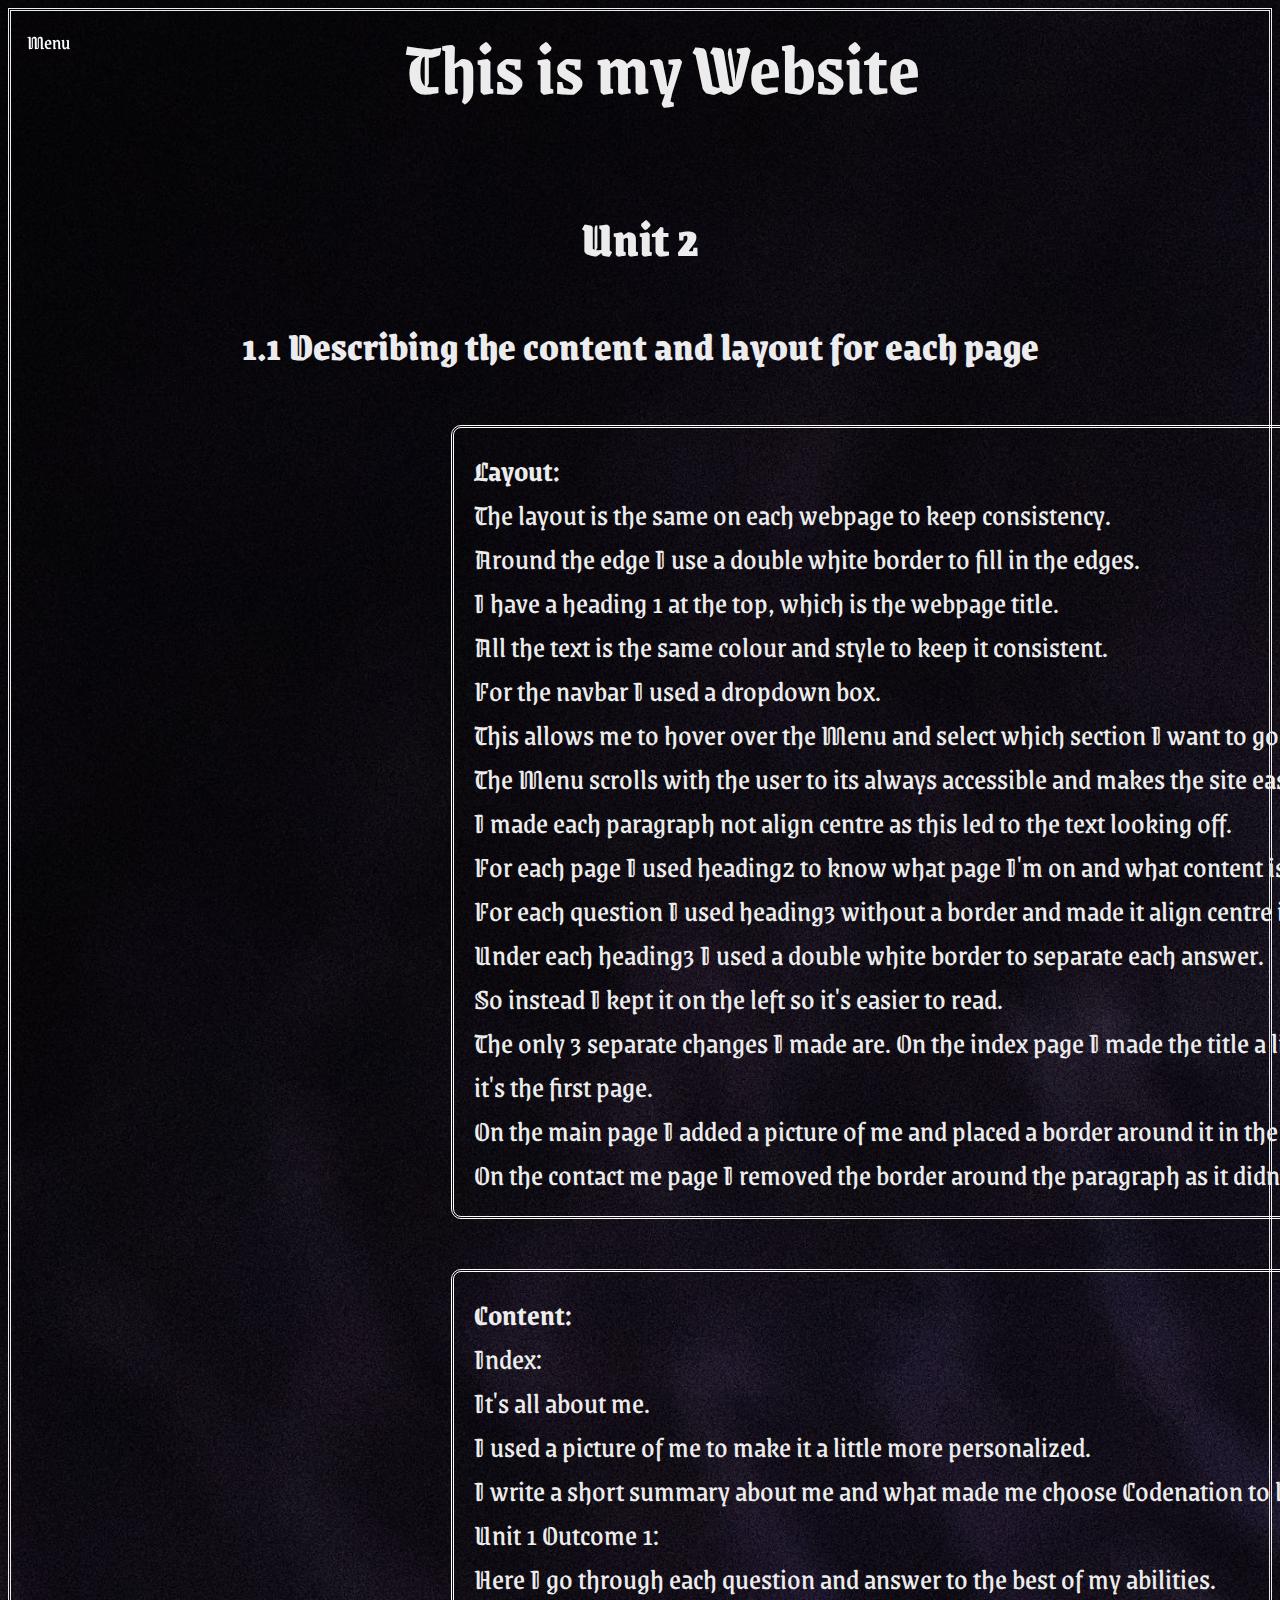
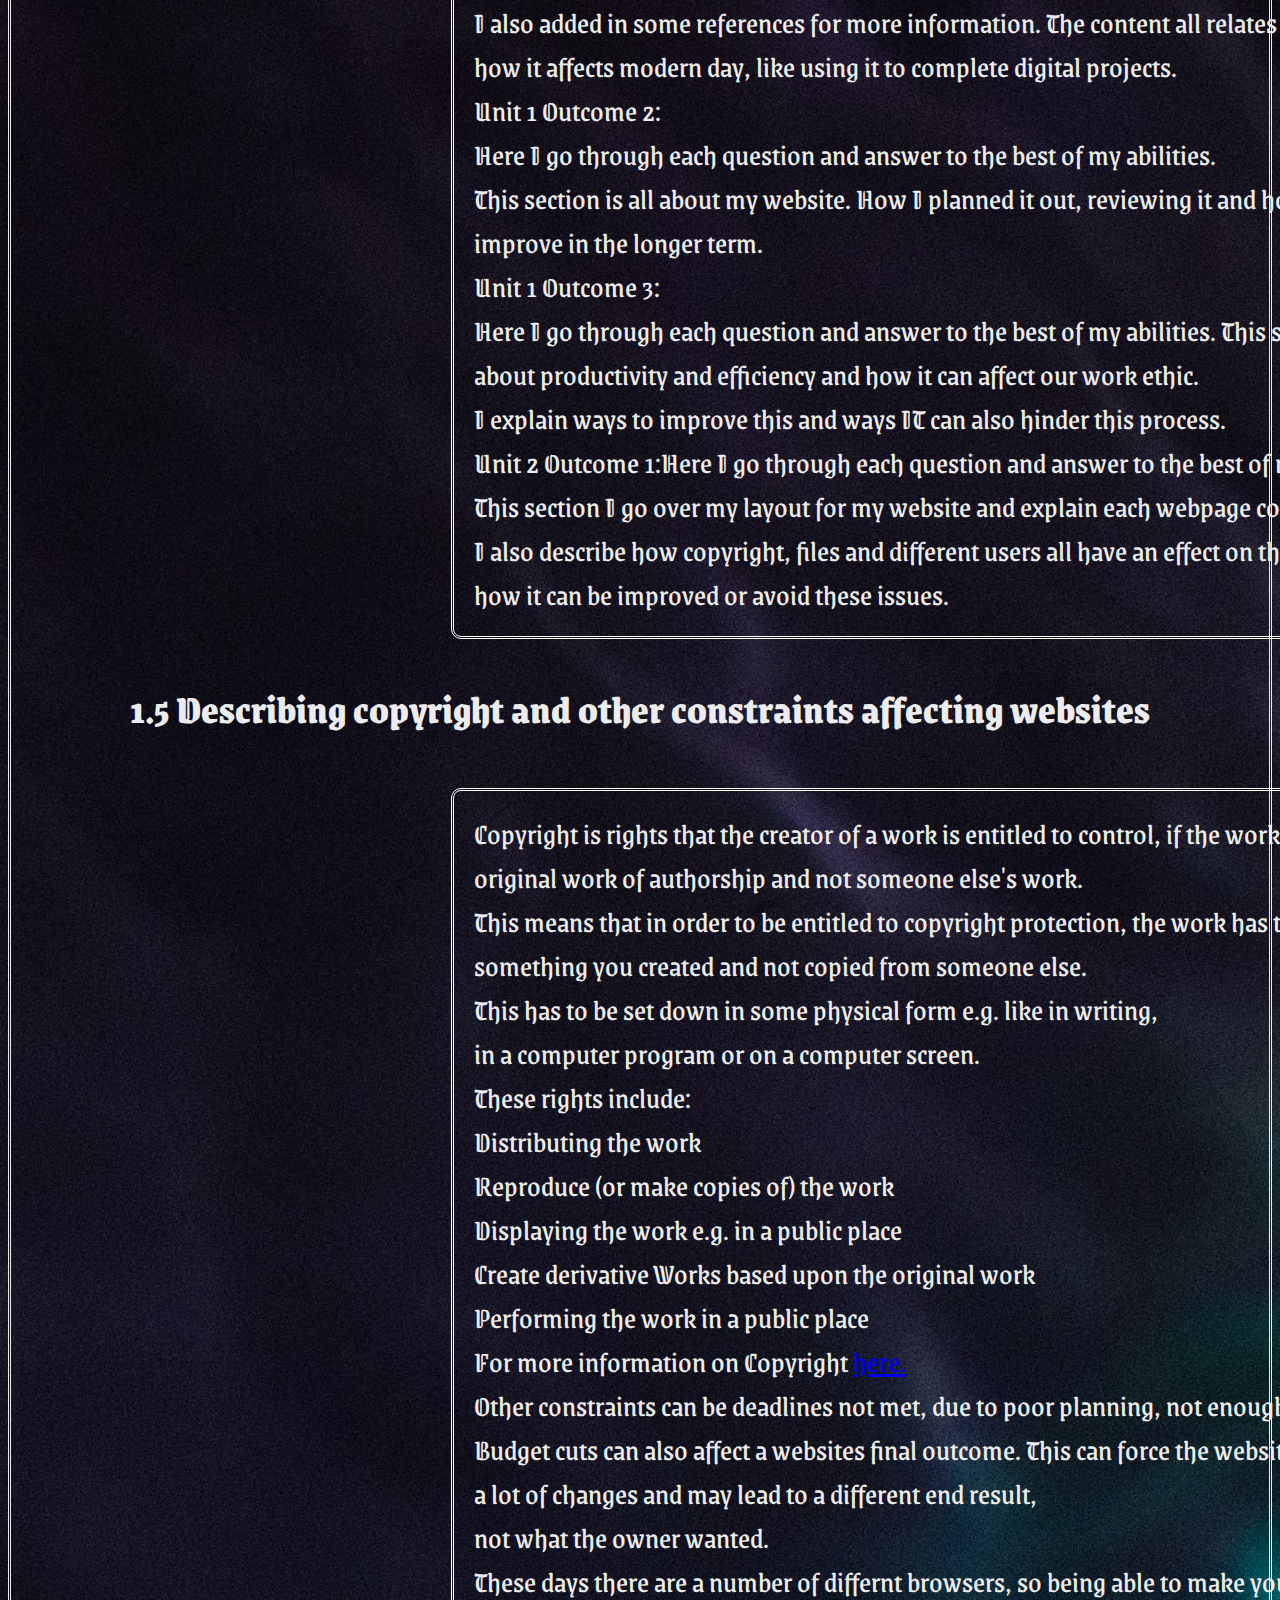
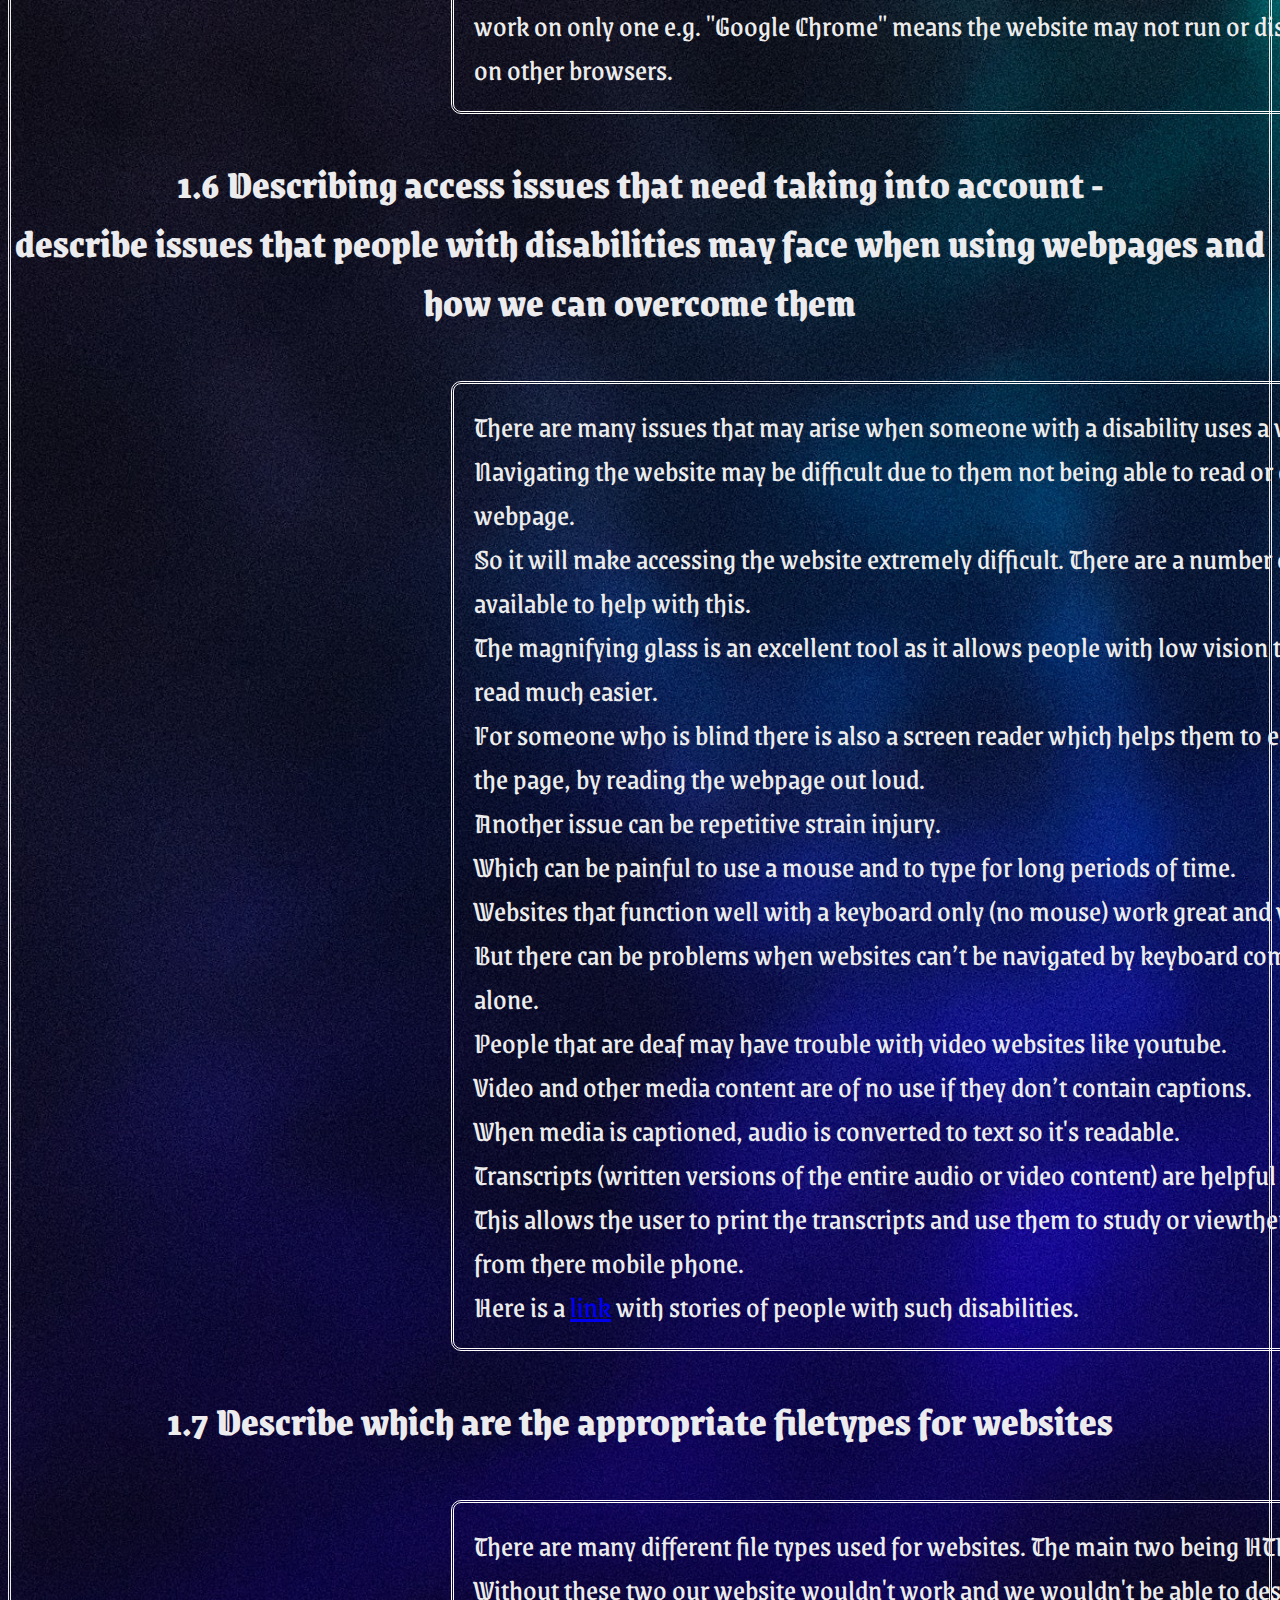
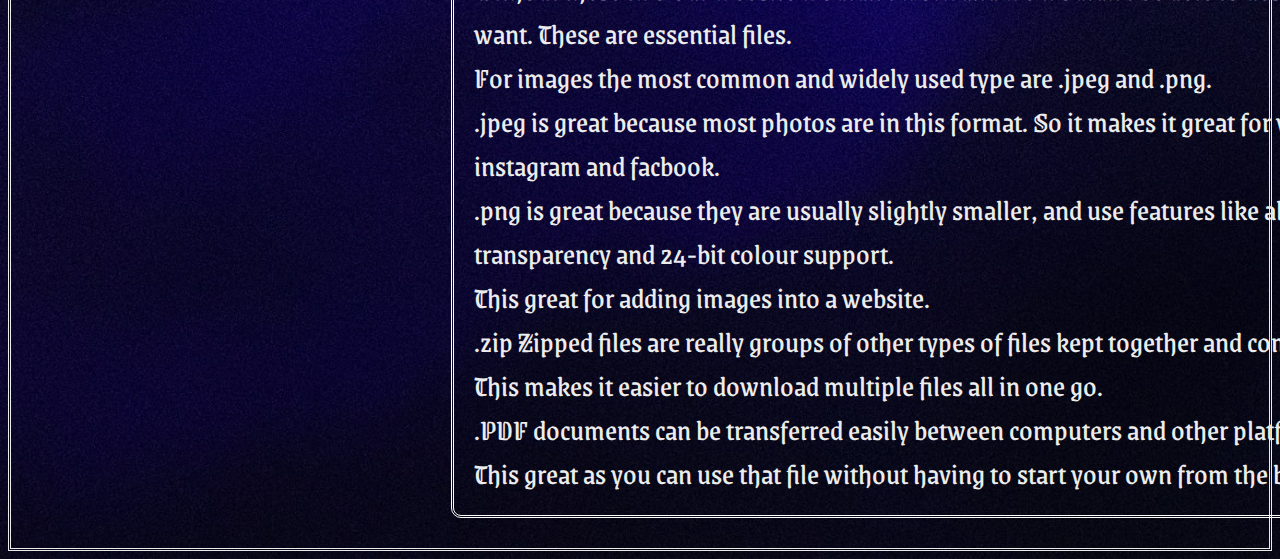
<file: unit2o1.html>
<!DOCTYPE html>
<html lang="en">
<head>
    <meta charset="UTF-8">
    <link rel="stylesheet" type="text/css" href="main.css">
    <div class="dropdown">
        <button class="dropbtn">Menu</button>
        <div class="dropdown-content">
        <ul><a href="index.html">Home</a>
        <a href="unit1o1.html">Unit 1 - Outcome 1</a>
        <a href="unit1o2.html">Unit 1 - Outcome 2</a>
        <a href="unit1o3.html">Unit 1 - Outcome 3</a>
        <a href="unit2o1.html">Unit 2 - Outcome 1</a>
        <a href="contactme.html">Contact Me</a></li>
        </ul>
        </div>
    </div> 
    <h1>This is my Website</h1> 
<!-- Heading 1 - 6, 1 being largest etc -->
    <br>
    <br>
    <div>
        <h2><b>Unit 2</h2></b>   
    </div>
    
    <title>Unit 2</title>
</head>
<body>

    <div id="unit2o1"><h3><b>1.1 Describing the content and layout for each page</b></h3>
        <p><b>Layout:</b>
        <br>The layout is the same on each webpage to keep consistency.
        <br>Around the edge I use a double white border to fill in the edges.
        <br>I have a heading 1 at the top, which is the webpage title.
        <br>All the text is the same colour and style to keep it consistent.
        <br>For the navbar I used a dropdown box.
        <br>This allows me to hover over the Menu and select which section I want to go to.
        <br>The Menu scrolls with the user to its always accessible and makes the site easy to navigate.
        <br>I made each paragraph not align centre as this led to the text looking off.   
        <br>For each page I used heading2 to know what page I'm on and what content is there.
        <br>For each question I used heading3 without a border and made it align centre in bold.
        <br>Under each heading3 I used a double white border to separate each answer.
        
        <br>So instead I kept it on the left so it's easier to read.
        <br>The only 3 separate changes I made are. On the index page I made the title a little bigger as it's the first page.
        <br>On the main page I added a picture of me and placed a border around it in the center.
        <br>On the contact me page I removed the border around the paragraph as it didn't fit too well.</p></div>
        
    <div><p><b>Content:</b>
        <br>Index:
        <br>It's all about me. 
        <br>I used a picture of me to make it a little more personalized.
        <br>I write a short summary about me and what made me choose Codenation to learn coding.
        <br>Unit 1 Outcome 1:
        <br>Here I go through each question and answer to the best of my abilities. 
        <br>I also added in some references for more information. The content all relates to IT and how it affects modern day, like using it to complete digital projects.
        <br>Unit 1 Outcome 2:
        <br>Here I go through each question and answer to the best of my abilities. 
        <br>This section is all about my website. How I planned it out, reviewing it and how I can improve in the longer term.
        <br>Unit 1 Outcome 3:
        <br>Here I go through each question and answer to the best of my abilities. This section is all about productivity and efficiency and how it can affect our work ethic.
        <br>I explain ways to improve this and ways IT can also hinder this process.
        <br>Unit 2 Outcome 1:Here I go through each question and answer to the best of my abilities. 
        <br>This section I go over my layout for my website and explain each webpage content.
        <br>I also describe how copyright, files and different users all have an effect on the website and how it can be improved or avoid these issues.</p></div>

    <div><h3><b>1.5 Describing copyright and other constraints affecting websites</b></h3>
        <p>Copyright is rights that the creator of a work is entitled to control, if the work is the users original work of authorship and not someone else's work. 
        <br>This means that in order to be entitled to copyright protection, the work has to be something you created and not copied from someone else. 
        <br>This has to be set down in some physical form e.g. like in writing, 
        <br>in a computer program or on a computer screen. 
        <br>These rights include: 
        <br>Distributing the work
        <br>Reproduce (or make copies of) the work
        <br>Displaying the work e.g. in a public place
        <br>Create derivative Works based upon the original work
        <br>Performing the work in a public place
        <br>For more information on Copyright <a href="https://www.thebalancesmb.com/copyright-a-website-to-protect-it-4145788"target="_blank">here.</a>
        <br>Other constraints can be deadlines not met, due to poor planning, not enough staff.
        <br>Budget cuts can also affect a websites final outcome. This can force the website to undergo a lot of changes and may lead to a different end result,
        <br>not what the owner wanted.
        <br>These days there are a number of differnt browsers, so being able to make you website work on only one e.g. "Google Chrome" means the website may not run or display correctly on other browsers.</p></div>

    <div><h3><b>1.6 Describing access issues that need taking into account -
        <br>describe issues that people with disabilities may face when using webpages and how we can overcome them</b></h3>
        <p>There are many issues that may arise when someone with a disability uses a webpage.
        <br>Navigating the website may be difficult due to them not being able to read or even see the webpage.
        <br>So it will make accessing the website extremely difficult. There are a number of tools available to help with this.
        <br>The magnifying glass is an excellent tool as it allows people with low vision to be able to read much easier.
        <br>For someone who is blind there is also a screen reader which helps them to easily navigate the page, by reading the webpage out loud.
        <br>Another issue can be repetitive strain injury.
        <br>Which can be painful to use a mouse and to type for long periods of time.
        <br>Websites that function well with a keyboard only (no mouse) work great and vice versa.
        <br>But there can be problems when websites can’t be navigated by keyboard commands alone.
        <br>People that are deaf may have trouble with video websites like youtube.
        <br>Video and other media content are of no use if they don’t contain captions.
        <br>When media is captioned, audio is converted to text so it's readable.
        <br>Transcripts (written versions of the entire audio or video content) are helpful to.
        <br>This allows the user to print the transcripts and use them to study or viewthem on the go from there mobile phone.
        <br>Here is a <a href="https://accessly.io/website-accessiblity-truth-how-people-with-disabilities-use-websites/"target="_blank">link</a> with stories of people with such disabilities.</p></div>

    <div><h3><b>1.7 Describe which are the appropriate filetypes for websites</b></h3>
        <p>There are many different file types used for websites. The main two being HTML and CSS.
        <br>Without these two our website wouldn't work and we wouldn't be able to design it how we want. These are essential files.
        <br>For images the most common and widely used type are .jpeg and .png.
        <br>.jpeg is great because most photos are in this format. So it makes it great for websites like instagram and facbook.
        <br>.png is great because they are usually slightly smaller, and use features like alpha-channel transparency and 24-bit colour support. 
        <br>This great for adding images into a website.
        <br>.zip Zipped files are really groups of other types of files kept together and compressed. This makes it easier to download multiple files all in one go.
        <br>.PDF documents can be transferred easily between computers and other platforms.
        <br>This great as you can use that file without having to start your own from the beginning.</p></div>
    
</body>
</html>
</file>
<file: main.css>
@import url('https://fonts.googleapis.com/css2?family=Grenze+Gotisch&display=swap');
body, head{ 
    background-image: url(images/pexels-kévin-dorg-2881262.jpg);
    background-size: cover;
    background-repeat: repeat;
    /* background-size: auto; */
    background-color: rgba(255, 255, 255, 0);
    border-style: double;
    border-color: rgb(236, 236, 236);
}
ul {list-style: none;
    display: inline;
    font-family: 'Grenze Gotisch', cursive;
    margin: 0;
    padding: 0;
    color: rgb(236, 236, 236);

}
.dropbtn {
    background-color: rgba(255, 255, 255, 0);
    font-family: 'Grenze Gotisch', cursive;
    color: white;
    padding: 16px;
    font-size: 20px;
    border: none;
    cursor: pointer;
    position: fixed;
}
  .dropdown {
    position: fixed;
    display: inline-block;
  }
  
    .dropdown-content {
    display: none;
    position: absolute;
    background-color: blue;
    
    border-style: double;
    border-color: rgb(236, 236, 236);
    box-shadow: 0px 8px 16px 0px rgba(0,0,0,0.2);
    z-index: 1; 
  }
  
  .dropdown-content a {
    
    color: rgb(236, 236, 236);
    padding: 10px 14px;
    text-decoration: none;
    display: block;
    font-size: 16px;
    }

.dropdown-content a:hover {background-color: rgba(255, 0, 0,);}

.dropdown:hover .dropdown-content {
  display: block;
}
.dropdown:hover .dropbtn {
    background-color: rgba(255, 255, 255, 0);
}
head {
    font-family: 'Grenze Gotisch', cursive;
}
p {
    font-family: 'Grenze Gotisch', cursive;
    /* text-align: center; */
    font-size: 30px;
    color: rgb(236, 236, 236);
    border-style: double;
    border-color: rgb(255, 252, 252);
    border-radius: 10px;
    box-sizing: border-box;
    width: 1000px;
    padding: 20px;
    margin-top: 50px;
    margin-left: 440px;
}

h3 {font-size: 40px;
    font-family: 'Grenze Gotisch', cursive;
    color: rgb(236, 236, 238);
    text-align: center;
}
h1 {font-size: 75px;
    font-family: 'Grenze Gotisch', cursive;
    color: rgb(236, 236, 236);
    text-align: center;
    margin: auto;
    padding-left: 45px;
}
h2 {font-size: 50px;
    font-family: 'Grenze Gotisch', cursive;
    color: rgb(236, 236, 236);
    text-align: center; 
}
#Title {font-size: 80px;
       font-family: 'Grenze Gotisch', cursive;
}
#contactme {
    font-family: 'Grenze Gotisch', cursive;
    text-align: center;
    font-size: 30px;
    color: rgb(236, 236, 236);
    box-sizing: border-box;
    width: 1000px;
    padding: 20px;
    margin-top: 50px;
    margin-left: 450px;
    border-color: rgba(255, 255, 255, 0);
}
img {
    width: 50%;
    display: block;
    margin-left: auto;
    margin-right: auto;
}
</file>
